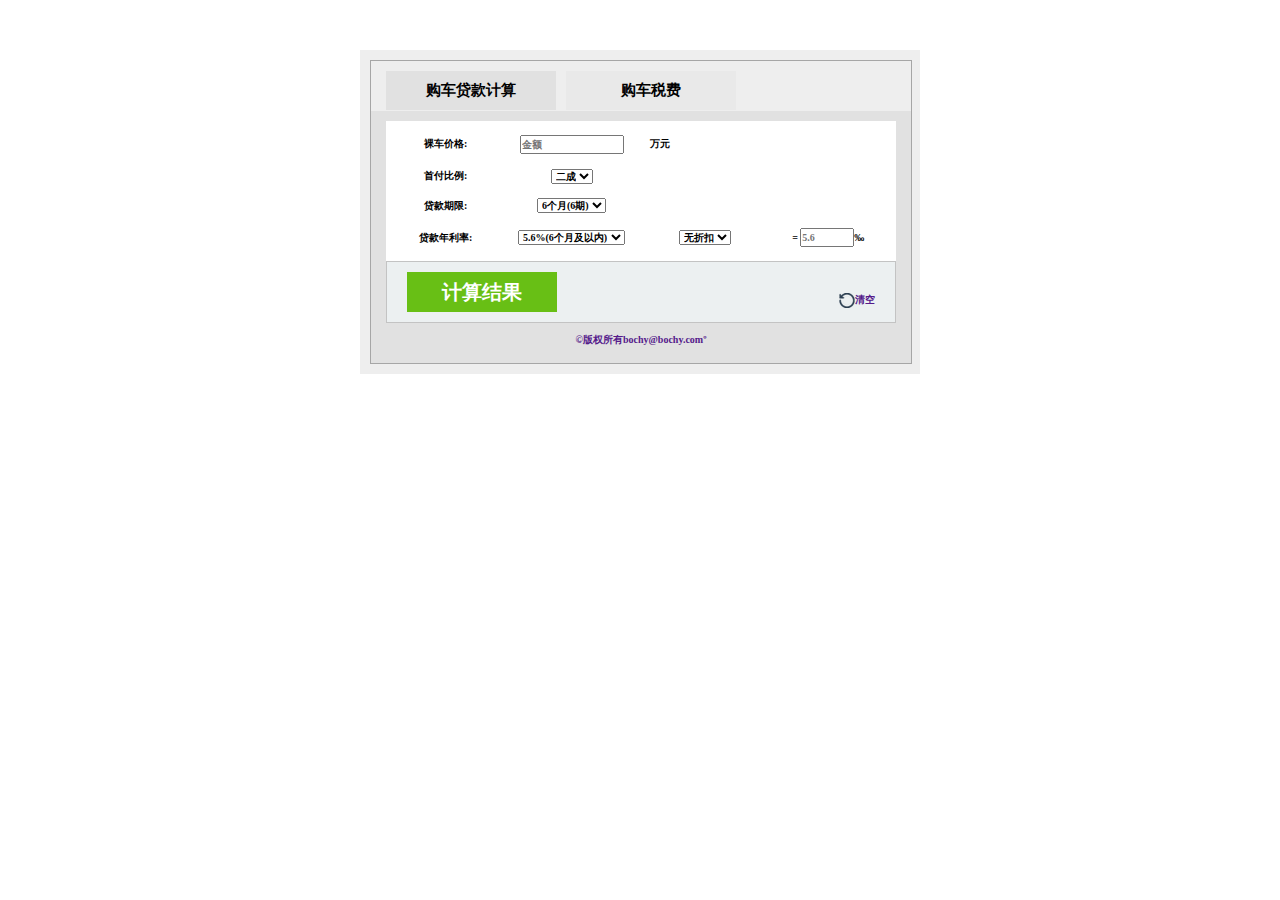
<file: 车贷计算器/index.html>
<!DOCTYPE html>
<html>
<head>
	<meta charset="UTF-8">
	<title>车贷计算器</title>
	<link rel="stylesheet" type="text/css" href="css/index.css">
	<script type="text/javascript" src="js/index.js"></script>	
</head>
<body>
	<div id="include">
		<div class="bian">
			<ul>
				<li id="go" onclick="myClick1()">购车贷款计算</li>
				<li id="fe" onclick="myClick2()">购车税费</li>	
			</ul>
	<!-- ============================================================================================================= -->
			<div id="body1">
				<div id="xian">
					<table class="table" cellspacing="12px">
	<!-- ============================================================================================================= -->
						<tr>
							<td>裸车价格:</td>
							<td><input type="text" class="text1" placeholder="金额" id="luoChe"></td>
							<td class="myfont">万元</td><td></td>
						</tr>
	<!-- ============================================================================================================= -->
						<tr>
							<td>首付比例:</td>
							<td>
								<select name="" id="payment">
										<option value="0.8">二成</option>
										<option value="0.7">三成</option>
										<option value="0.6">四成</option>
										<option value="0.5">五成</option>
										<option value="0.4">六成</option>
										<option value="0.3">七成</option>
										<option value="0.2">八成</option>
										<option value="0.1">九成</option>
								</select>
							</td><td></td><td></td>
						</tr>
	<!-- ============================================================================================================= -->
						<tr>
							<td>贷款期限:</td>
							<td>
								<select name="" id="deadline">
									<option value="6">6个月(6期)</option>
									<option value="12">1年(12期)</option>
									<option value="24">2年(24期)</option>
									<option value="36">3年(36期)</option>
									<option value="48">4年(48期)</option>
									<option value="60">5年(60期)</option>
								</select>
							</td><td></td><td></td>
						</tr>						
	<!-- ============================================================================================================= -->
						<tr>
							<td>贷款年利率:</td>
							<td>
								<select name="" id="rate" onchange="linkage()">
									<option value="0.056">5.6%(6个月及以内)</option>
									<option value="0.06">6.0%(1年及以内)</option>
									<option value="0.0615">6.15(3年及以内)</option>
									<option value="0.064">6.40%(5年及以内)</option>
								</select>
							</td>
	<!-- ============================================================================================================= -->
							<td>
								<select name="" id="discount" onchange="linkage()">
									<option value="1">无折扣</option>
									<option value="0.95">9.5折</option>
									<option value="0.9">9.0折</option>
									<option value="0.85">8.5折</option>
									<option value="0.8">8.0折</option>
									<option value="0.75">7.5折</option>
									<option value="0.7">7.0折</option>
									<option value="0.65">6.5折</option>
									<option value="0.6">6.0折</option>
								</select>
							</td>
							<td>= <input type="text" class="text2" placeholder="5.6" id="discount2"  readonly="redonly">‰</td>		
						</tr>
					</table>
	<!-- ============================================================================================================= -->
					<div class="calculate">
						<input type="button" value="计算结果" id="but" onclick="compute1()">
						<a href="" class="empty"><img src="images\\1.png" alt="">清空</a>	
					</div>
				</div>
	<!-- ======================================隐藏裸车价格部分======================================================== -->
				<div id="chang">
					<table class="table" cellspacing="12px">
						<tr>
							<td>裸车价格:</td>
							<td><input type="text" class="text1" placeholder="金额" id="luoChe2"></td>
							<td class="myfont">万元</td><td></td>
						</tr>
	<!-- ============================================================================================================= -->
						<tr>
							<td>车辆排量:</td>
							<td>
								<select id="paiLiang">
										<option value="700">1.0L及以下</option>
										<option value="950" selected="selected">1.0L-1.6L（含）</option>
										<option value="1100">1.7L-2.0L（含）</option>
										<option value="1300">2.1L-2.5L（含）</option>
										<option value="1500">2.6L-3.0L（含）</option>
										<option value="1700">3.1L-4.0L（含）</option>
										<option value="2000">4.0以上</option>
								</select>
							</td><td></td><td></td>
						</tr>
	<!-- ============================================================================================================= -->
						<tr>
							<td>计划上牌地:</td>
							<td>
								<select name="">
									<option value="anhui">A- 安徽</option>
										<option value="beijing" selected="selected" >B- 北京</option>
										<option value="chongqing">C- 重庆</option>
										<option value="dalian">D- 大连</option>
										<option value="fujian">F- 福建</option>
										<option value="guangdong">G- 广东</option>
										<option value="gansu">G- 甘肃</option>
										<option value="guangxi">G- 广西</option>
										<option value="guizhou">G- 贵州</option>
										<option value="hebei">H- 河北</option>
										<option value="hubei">H- 湖北</option>
										<option value="heilongjiang">H- 黑龙江</option>
										<option value="henan">H- 河南</option>
										<option value="hainan">H- 海南</option>
										<option value="hunan">H- 湖南</option>
										<option value="jilin">J- 吉林</option>
										<option value="jiangsu">J- 江苏</option>
										<option value="jiangxi">J- 江西</option>
										<option value="ningbo">L- 宁波</option>
										<option value="liaoling">L- 辽宁</option>
										<option value="neimenggu">N- 内蒙古</option>
										<option value="ningxia">N- 宁夏</option>
										<option value="qingdao">Q- 青岛</option>
										<option value="qinghai">Q- 青海</option>
										<option value="tianjin">T- 天津</option>
										<option value="sichuan">S- 四川</option>
										<option value="shandong">S- 山东</option>
										<option value="shanghai">S- 上海</option>
										<option value="sx">S- 陕西</option>
										<option value="shanxi">S- 山西</option>
										<option value="shenzhen">S- 深圳</option>
										<option value="xiamen">X- 厦门</option>
										<option value="xinjiang">X- 新疆</option>
										<option value="yunnan">Y- 云南</option>
										<option value="zhejiang">Z- 浙江</option>
								</select>
							</td><td class="myfont">（首字母）</td><td></td>
						</tr>
	<!-- ============================================================================================================= -->
						<tr>
							<td>车辆情况:</td>
							<td>
								<input type="radio" id="ck1" checked="checked" name="ck">
								<label for="ck1" >6座以下</label>
								<input type="radio" id="ck2" name="ck">
								<label for = "ck2" >6座以上</label>
							</td><td></td><td></td>		
						</tr>
					</table>
	<!-- ============================================================================================================= -->
					<div class="calculate">
						<input type="button" value="计算结果" id="but" onclick="compute2()">
						<a href="" class="empty"><img src="images\\1.png" alt="">清空</a>	
					</div>
				</div>
	<!-- ================================购车贷款计算部分============================================================== -->
				<div id="foot1">
					<div class="img"></div>
					<h1>计算结果</h1>
					<table cellspacing="15px">
						<tr>
							<td>每月还款</td>
							<td><input type="text" value="NAN" readonly="redonly" class="text1" id="monthly">元</td><td></td><td></td>											
						</tr>
	<!-- ============================================================================================================= -->
						<tr>
							<td>利息总额</td>
							<td><input type="text" value="NAN" readonly="redonly" class="text1" id="interests">元</td>
							<td>累计还款总额</td>
							<td><input type="text" value="NAN" readonly="redonly" class="text1" id="sum">元</td>
						</tr>
					</table>
				</div>
	<!-- =======================购车税费计算部分======================================================================= -->			
				<div id="foot2">
					<div class="img"></div>
					<h1>计算结果</h1>
					<table cellspacing="10px">
						<tr>
							<td>费用合计</td>
							<td><input type="text" value="NAN" readonly="redonly" class="text1" id="total">元</td><td></td><td></td>		
						</tr>
	<!-- ============================================================================================================= -->
						<tr>
							<td>新车购置税</td>
							<td><input type="text" value="NAN" readonly="redonly" class="text1" id="purchaseTax">元</td>
							<td>车船使用税</td>
							<td><input type="text" value="NAN" readonly="redonly" class="text1" id="useTax">元</td>
						</tr>
	<!-- ============================================================================================================= -->
						<tr>
							<td>上牌费用</td>
							<td><input type="text" value="NAN" readonly="redonly" class="text1" id="shangPai">元</td>
							<td>交强险费用</td>
							<td><input type="text" value="NAN" readonly="redonly" class="text1" id="qianXiang">元</td>
						</tr>
					</table>
				</div>
			</div>
	<!-- ============================================================================================================= -->
			<div class="ban">
				<a href="" class="A">&copy;版权所有bochy@bochy.com&ordm;</a>
			</div>
		</div>
	</div>
</body>
</html>
</file>
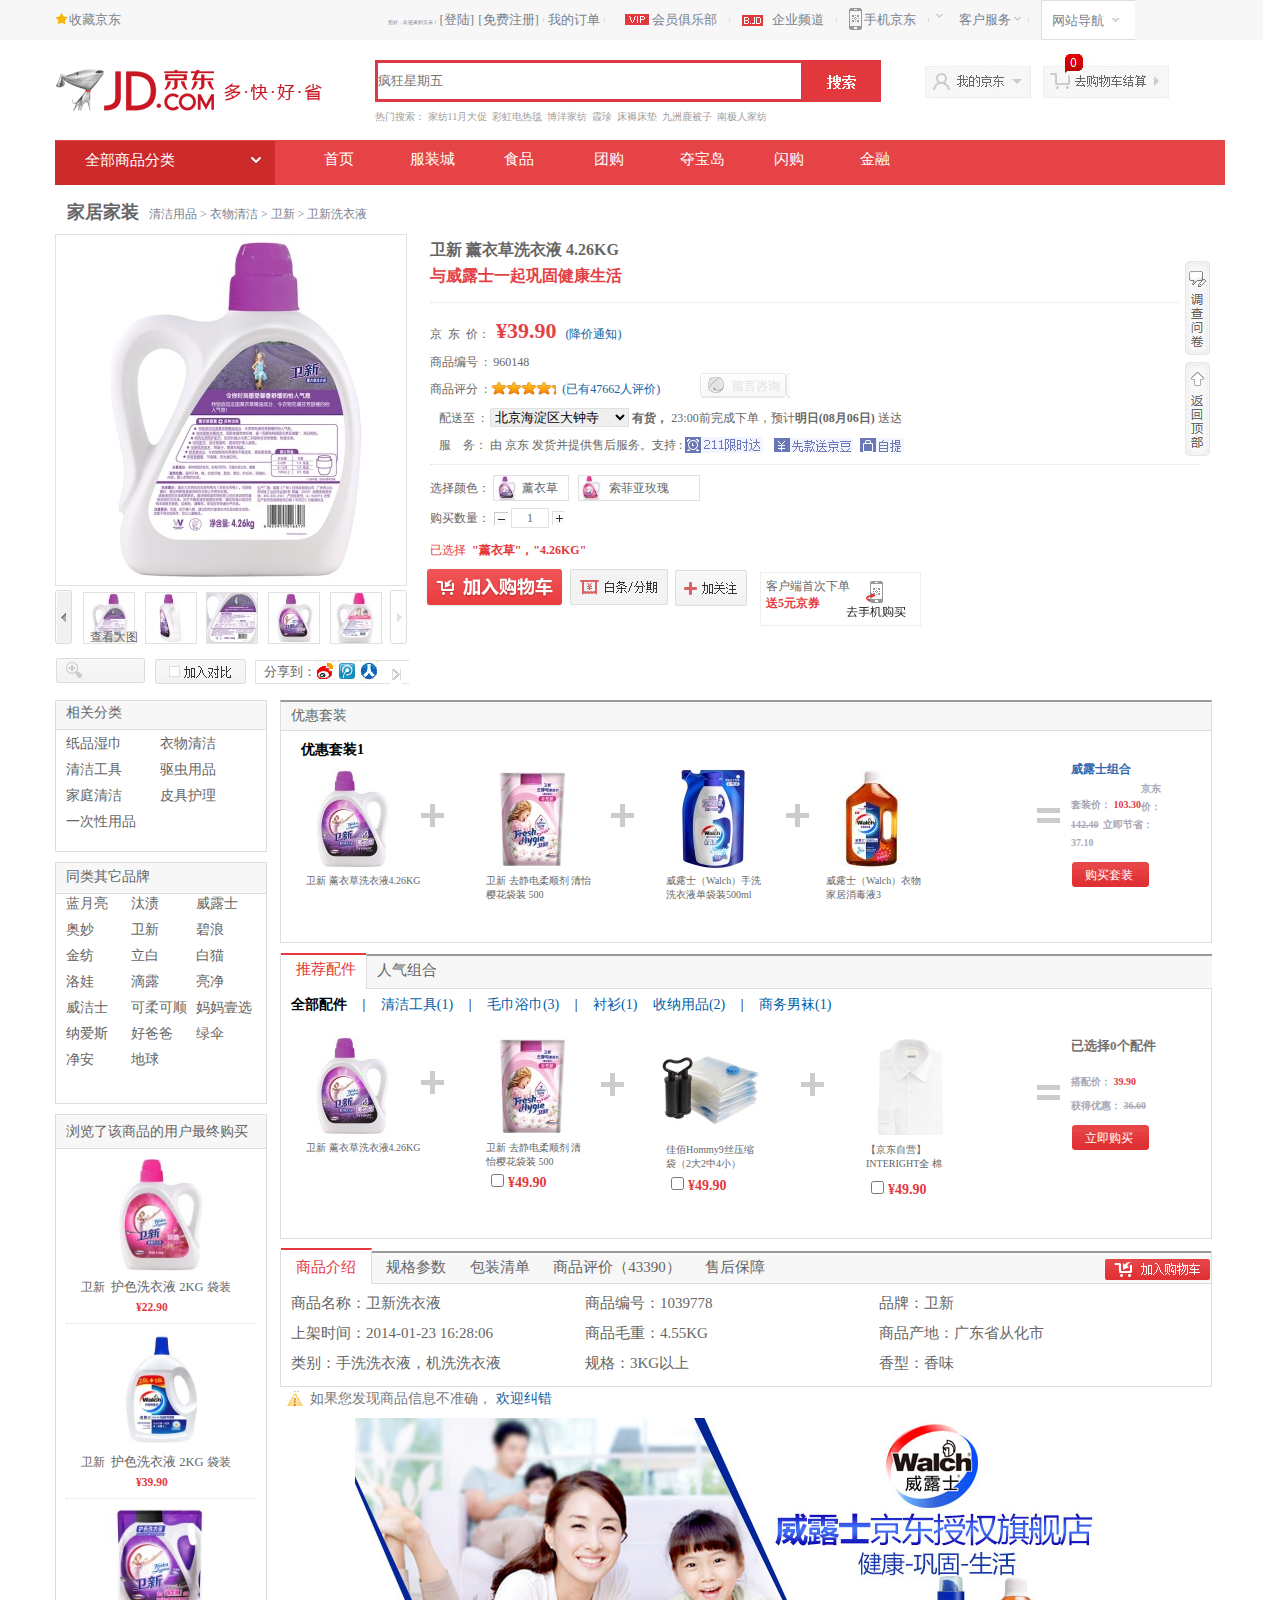
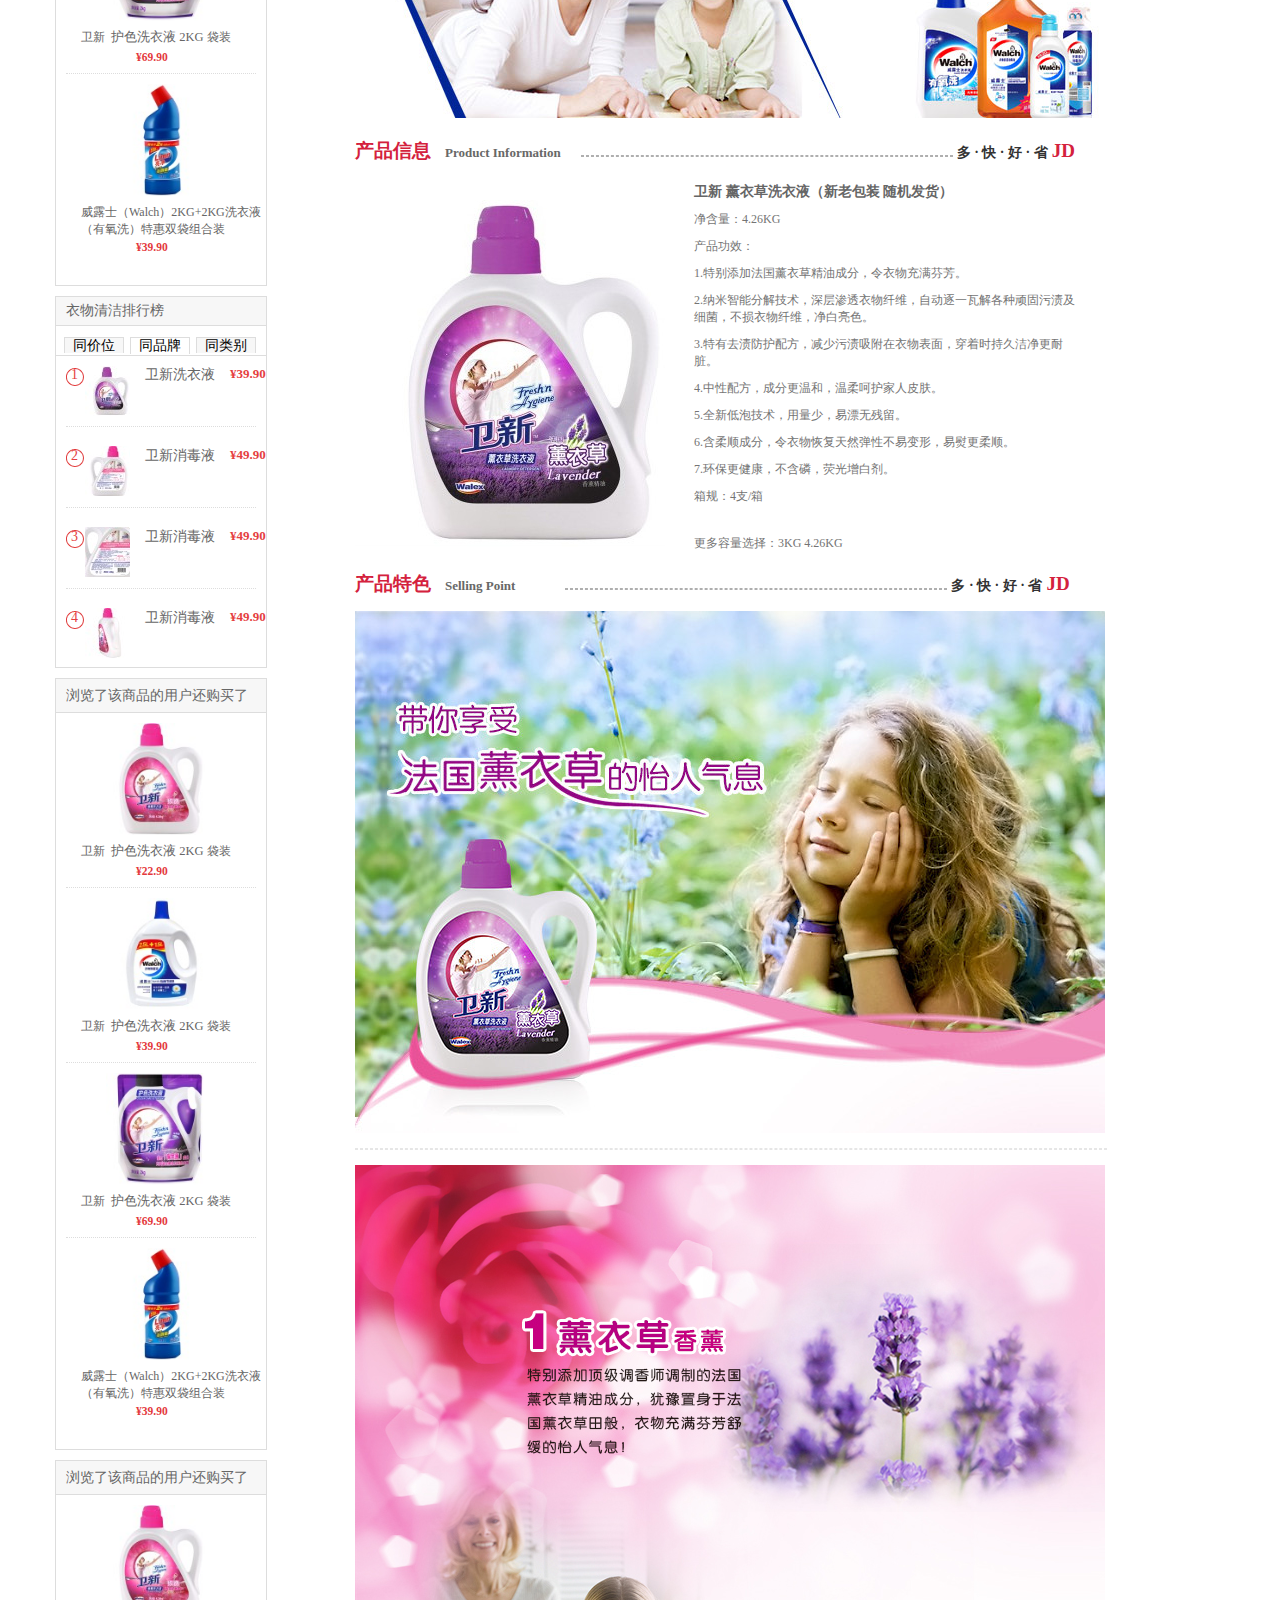
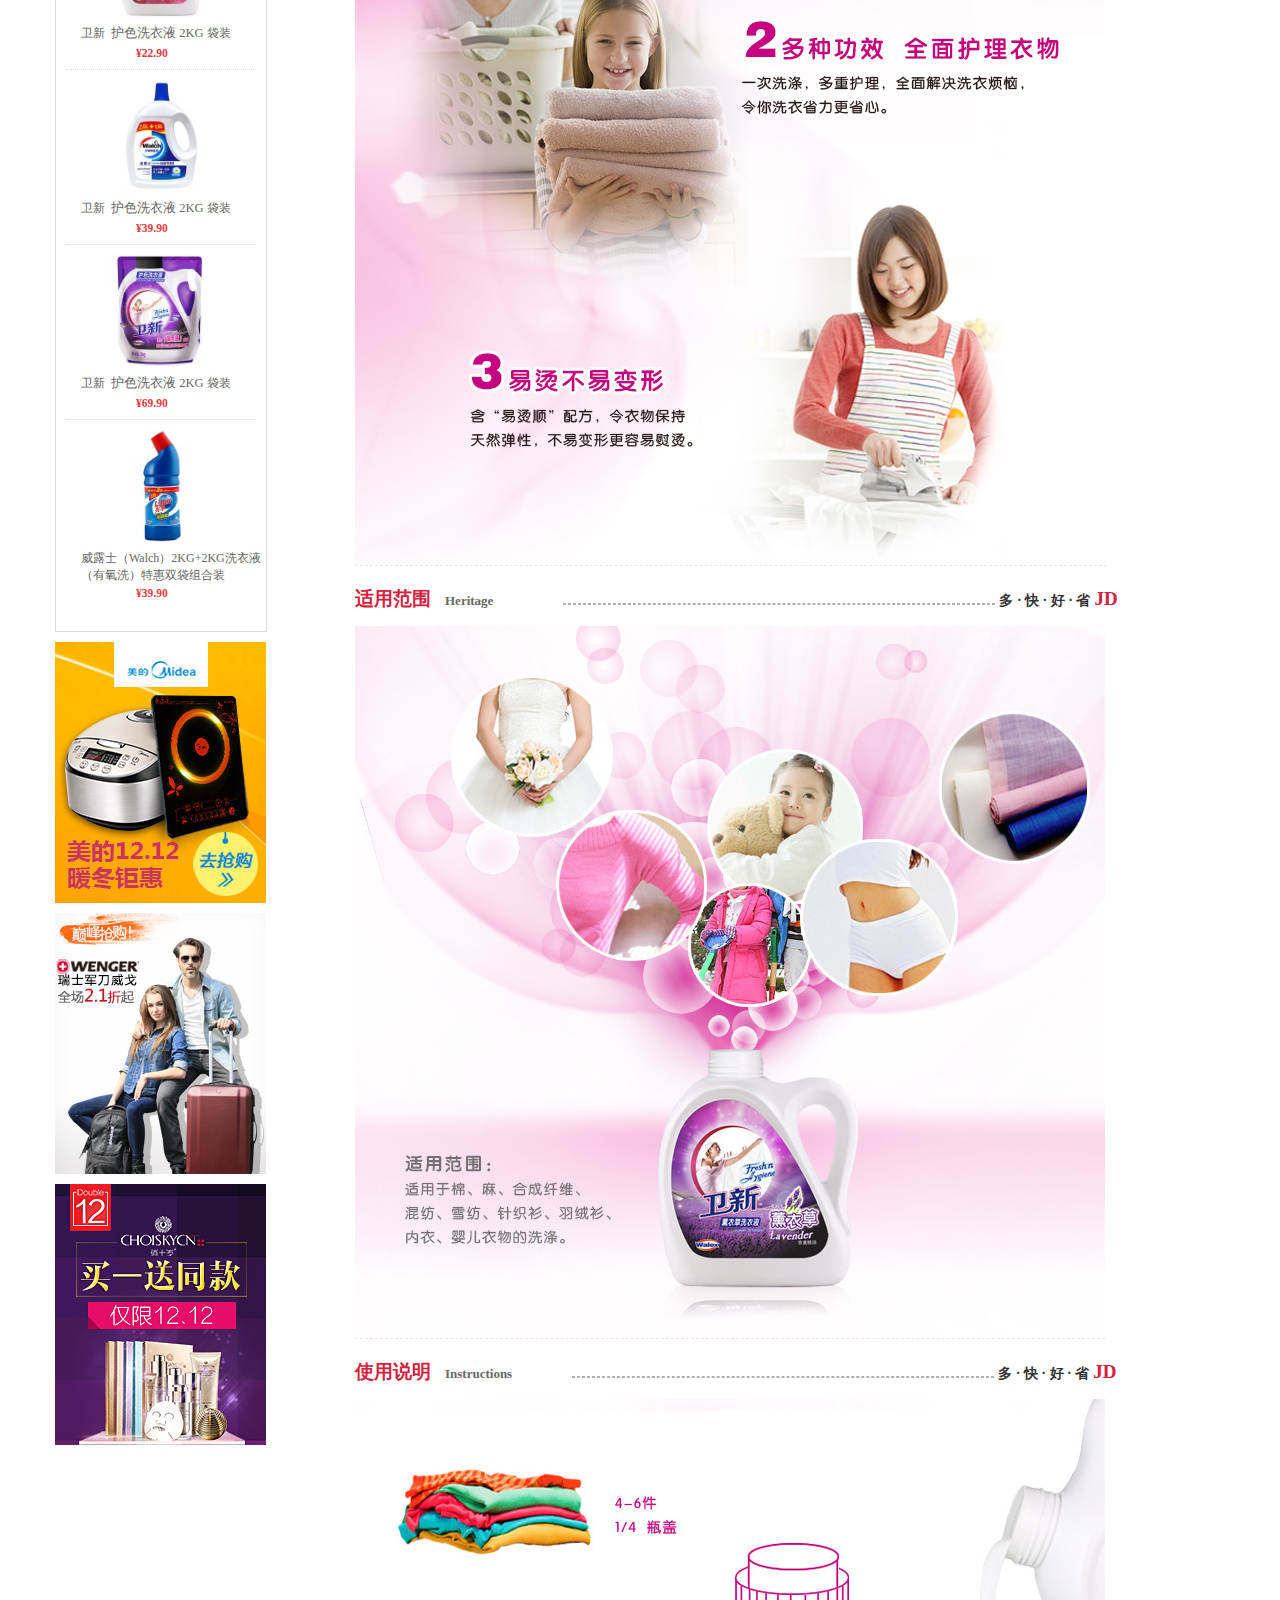
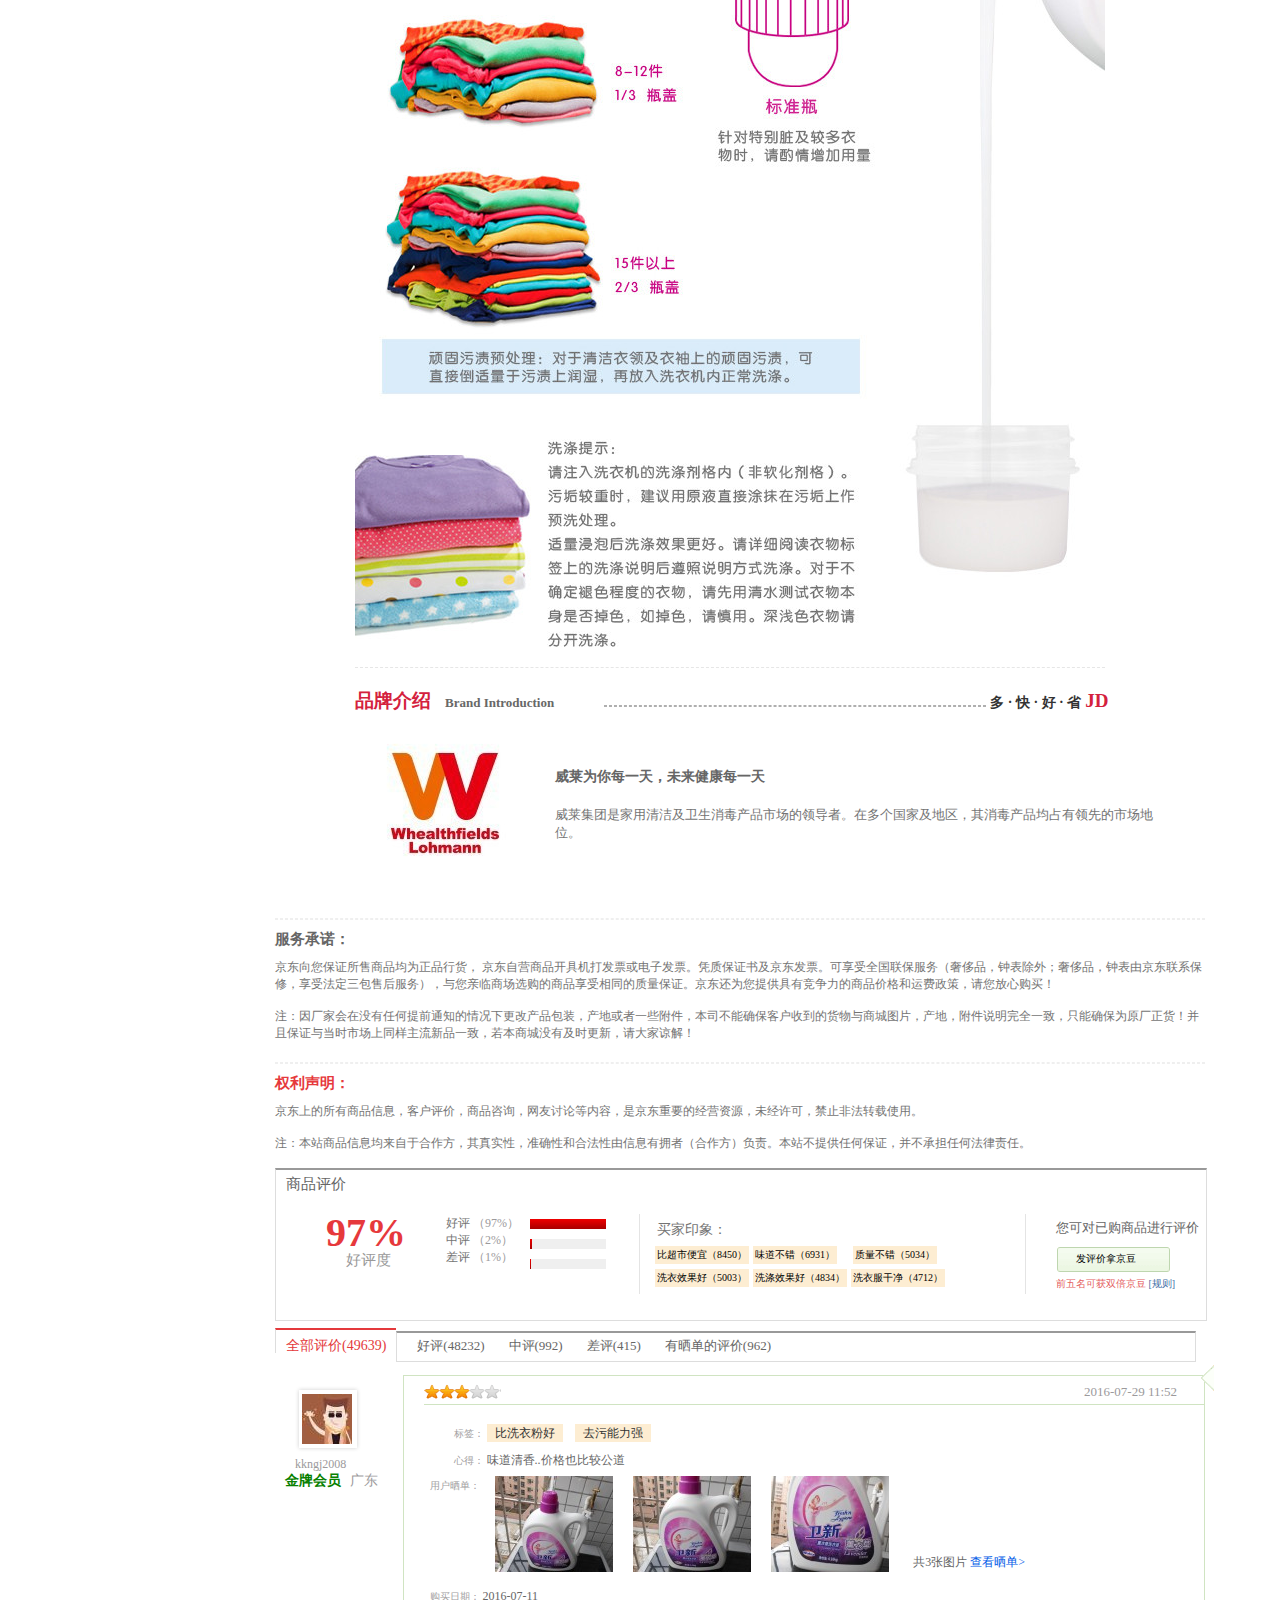
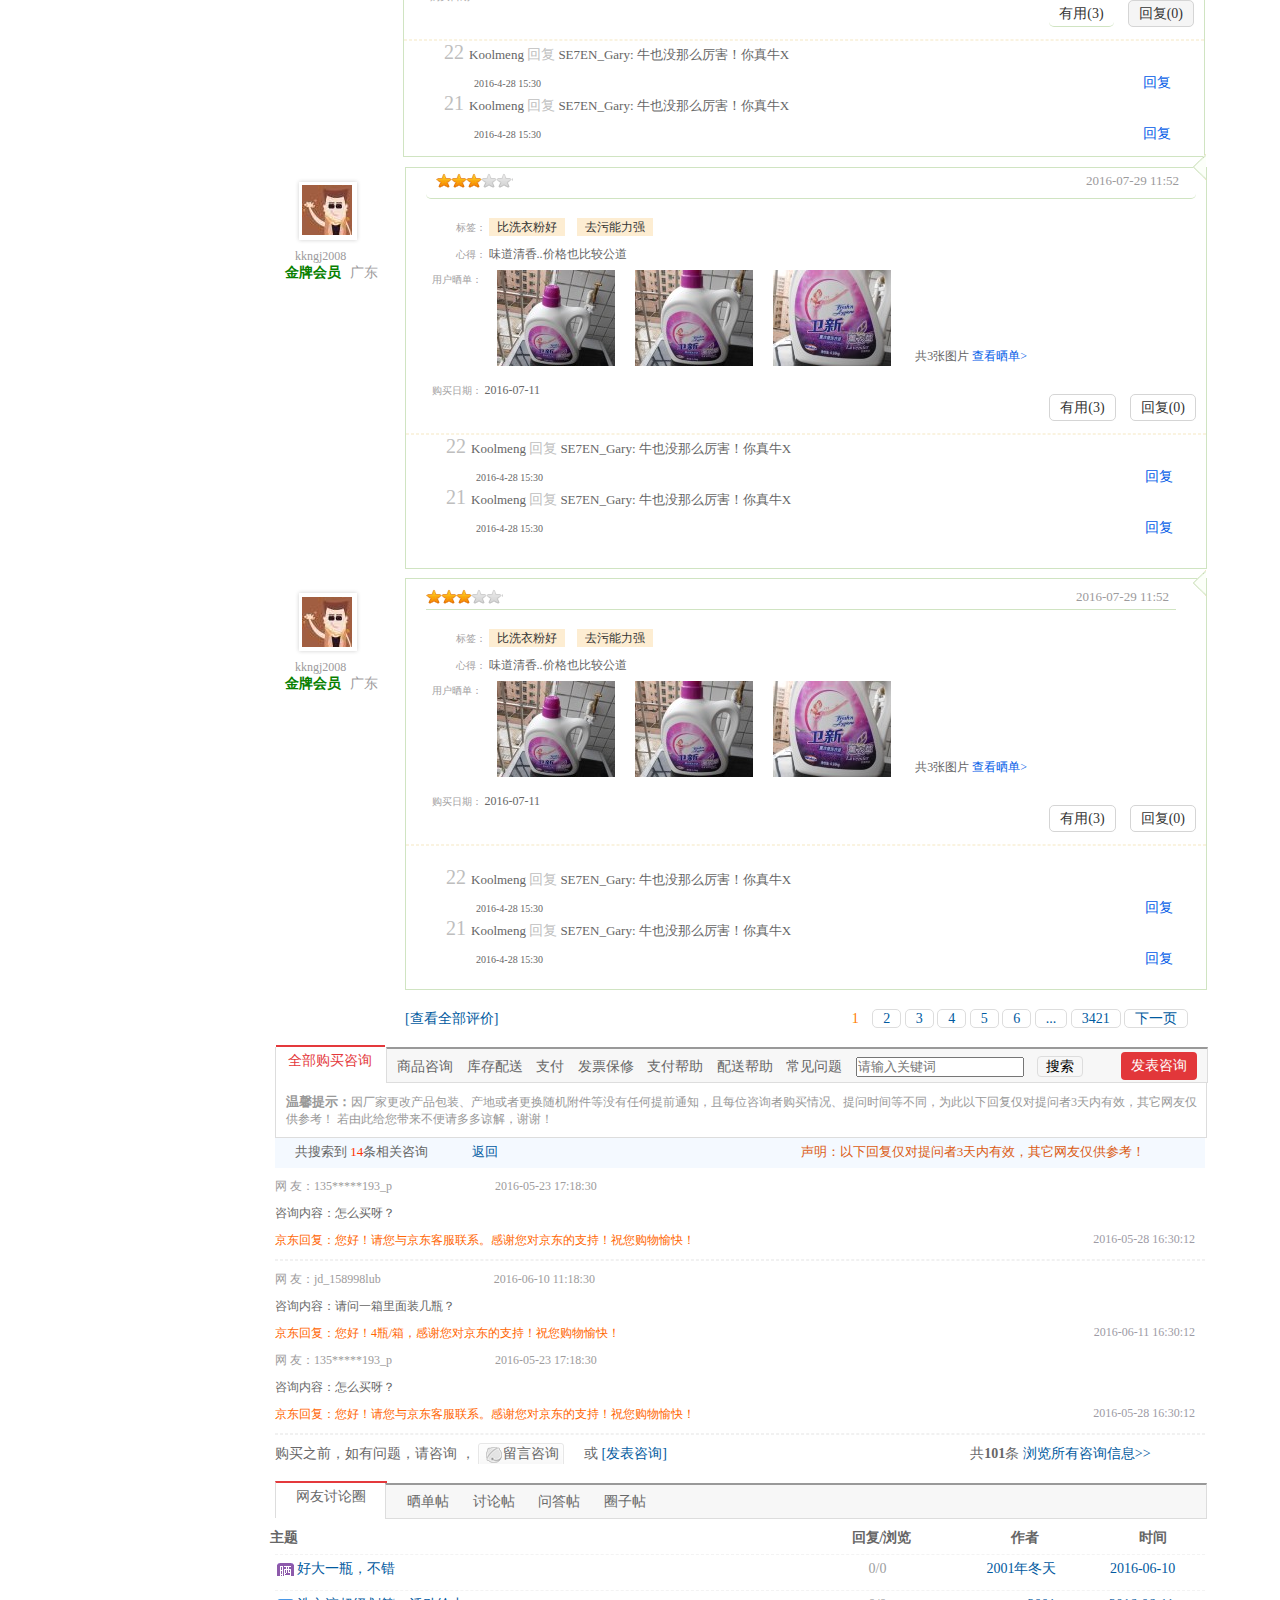
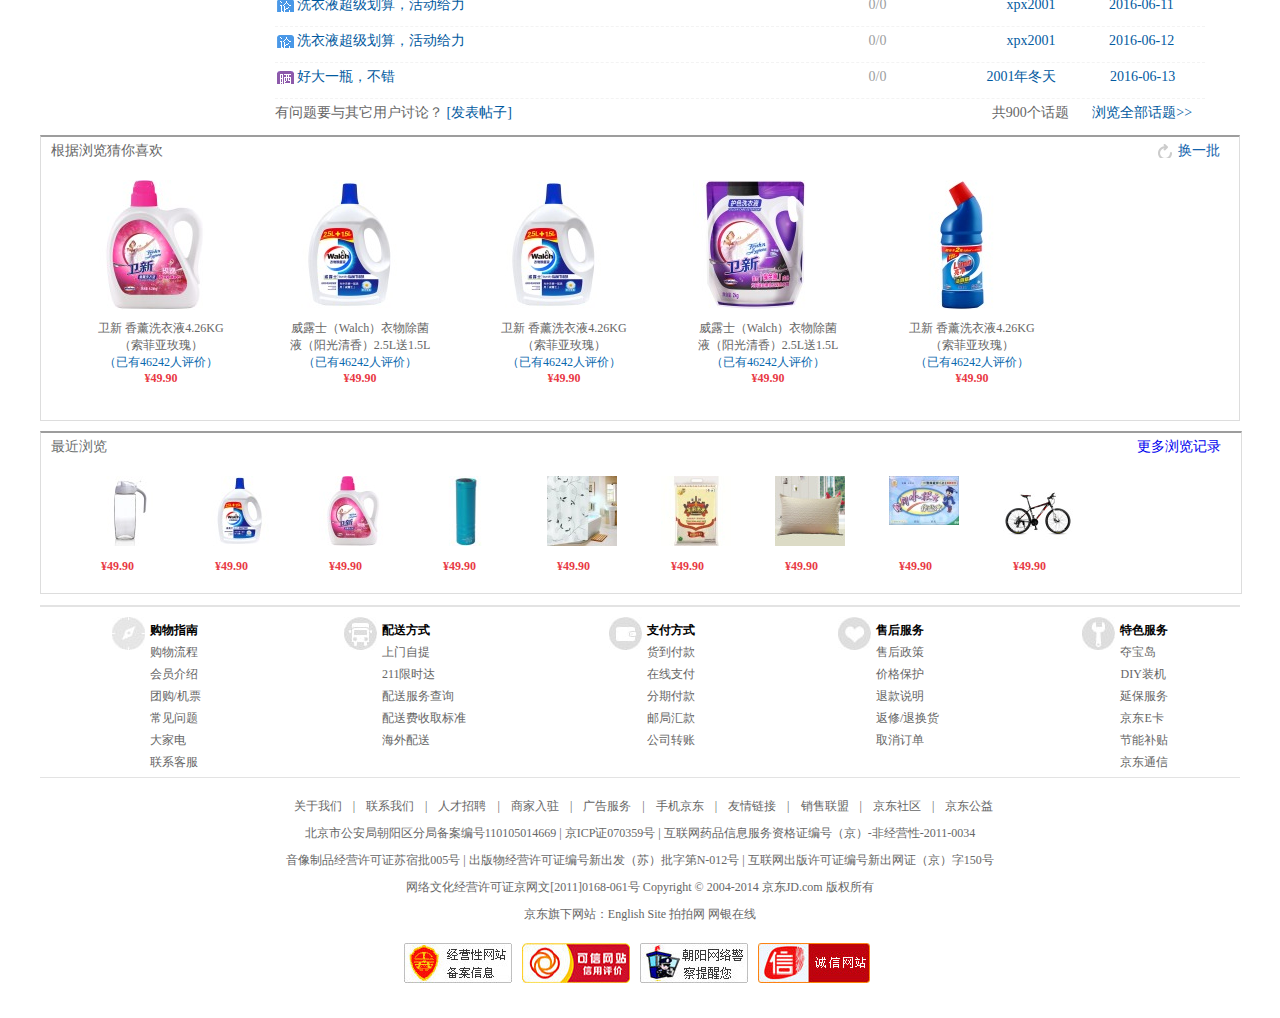
<file: JD.html>
<!DOCTYPE html>
<html>
<head>
	<meta charset="utf-8">
	<title>京东PC端</title>
	<link rel="stylesheet" type="text/css" href="css/JD.css">
</head>
<body>
	<!-- 页面头部 -->
	<header class="header">
		<!-- 头部导航栏 --> 
		<div class="headTop">
			<ul>
				<li class="shoucang">
					<img src="images/star.jpg">
					<a href="#">收藏京东</a>
				</li>
				<li class="hello">您好，欢迎来到京东！
				<a href="#">[登陆]</a>
				</li>     
				<li class="zhuce"><a href="#">[免费注册]</a></li>
				<li>|</li>
				<li class="dingdan"><a href="#">我的订单</a></li>
				<li>|</li>
				<li class="vip"><a href="#">会员俱乐部</a></li>
				<li>|</li>
				<li class="bjd"><a href="#">企业频道</a></li>
				<li>|</li>
				<li class="phone"><a href="#">手机京东</a></li>
				<li>|</li>
				<li class="phoneJD"><img src="images/jt_down.jpg"></li>
				<li class="tu1"><a href="#">客户服务</a></li>
				<li>|</li>
				<li class="tu2"><a href="#">网站导航</a></li>     
			</ul> 
		</div> 
		<div class="headMain">
			<div class="logo"></div>
			<div class="souSuo">
				<form>
					<input type="text" placeholder="疯狂星期五"/>
					<input type="button"/>
				</form>
				<div class="wodeJD">
					<a href="#"><img src="images/jd.jpg"></a>&nbsp;&nbsp;
					<a href="#"><img src="images/gwc.jpg"></a>
				</div>
			</div>
			<p>
				热门搜索：
				<a href="#">家纺11月大促</a>&nbsp;
				<a href="#">彩虹电热毯</a>&nbsp;
				<a href="#">博洋家纺</a>&nbsp;
				<a href="#">霞珍</a>&nbsp;
				<a href="#">床褥床垫</a>&nbsp;
				<a href="#">九洲鹿被子</a>&nbsp;
				<a href="#">南极人家纺</a>&nbsp;      
			</p>	
		</div>   
	</header>
	<!-- 页面中上部 -->
	<main class="mainTop">
		<!-- 中部导航栏 -->
		<div class="nav">
			<ul>
				<li class=nav1 style="width: 180px;height: 34px;background-color: #cd2a2c;"><a href="#">全部商品分类&nbsp;&nbsp;&nbsp;&nbsp;&nbsp;&nbsp;&nbsp;&nbsp;&nbsp;&nbsp;&nbsp;</a></li>
				<li class="souye"><a href="#">&nbsp;首页&nbsp;&nbsp;&nbsp;</a></li>
				<li><a href="#">服装城</a></li>
				<li><a href="#">&nbsp;食品&nbsp;&nbsp;&nbsp;</a></li>
				<li><a href="#">&nbsp;团购&nbsp;&nbsp;&nbsp;</a></li>
				<li><a href="#">夺宝岛</a></li>
				<li><a href="#">&nbsp;闪购&nbsp;&nbsp;&nbsp;</a></li>
				<li><a href="#">金融</a></li>
			</ul>
		</div>
		<!-- 中上部左边 -->
		<div class="mainLeft">
			<p class="jiaju"><span>家居家装</span>清洁用品 > 衣物清洁 > 卫新 > 卫新洗衣液</p>
			<div class="mainTOPleft">
				<div class="product"></div> 
				<div class="positionL"></div> 
				<div class="positionR"></div>  
				<div class="product1"></div>
				<div class="product2"></div>
				<div class="product3"></div>
				<div class="product4"></div>
				<div class="product5"></div>
				<div class="position1"></div>
				<a href="#" class="datu">查看大图</a>
				<a href="#"><div class="position2"></div></a>
				<div class="shy">
					<span class="fenxiang">分享到：</span>
					<a href="#"><div class="position3"></div></a>
					<a href="#"><div class="position4"></div></a>
					<a href="#"><div class="position5"></div></a>
					&nbsp;&nbsp;<a href="#" class="youjtou">&nbsp;&nbsp;&nbsp;</a>
				</div>
			</div>
		</div>
		<!-- 中上部右边 -->
		<div class="mainRight">
			<p class="weixin">卫新 薰衣草洗衣液 4.26KG</p>
			<p class="weilushi">与威露士一起巩固健康生活</p>
			<p class="xian"></p>
			<p class="jiake">京&nbsp;&nbsp;东&nbsp;&nbsp;价：&nbsp;
			<span class="sanjiu">&yen;39.90</span>&nbsp;&nbsp;
			<span class="jiangjia">(降价通知)</span></p>
			<p class="bianhao">商品编号&nbsp;&nbsp;:&nbsp;&nbsp;960148</p>
			<p class="pingfen">商品评分&nbsp;&nbsp;:
			<span class="wuxin">&nbsp;&nbsp;&nbsp;&nbsp;&nbsp;&nbsp;&nbsp;&nbsp;&nbsp;&nbsp;&nbsp;&nbsp;&nbsp;&nbsp;&nbsp;&nbsp;&nbsp;&nbsp;&nbsp;&nbsp;&nbsp;&nbsp;</span>
			<a href="#" class="pingjia">&nbsp;(已有47662人评价)</a>
			<a href="#" class="liuyan">
			<span class="zixun">留言咨询</span></a>
			<!-- <a href="#" class="zixun"></a> --></p>
            <p class="peisong">&nbsp;&nbsp;&nbsp;配送至&nbsp;&nbsp;:&nbsp;
              <select style="border: 1px solid #E1E1E1;">
              	<option>北京海淀区大钟寺</option>
              	<option>北京昌平区霍营</option>
              	<option>朝阳区国贸北京</option>
              	<option>北京东城区南锣鼓巷</option>
              </select> 
            <span class="youhuo">有货，
            <span class="xiadan">23:00前完成下单，预计</span>明日(08月06日)</span>&nbsp;送达</p> 
            <p class="fuwu">&nbsp;&nbsp;&nbsp;服&nbsp;&nbsp;&nbsp;&nbsp;务：&nbsp;由 京东 发货并提供售后服务。支持&nbsp;:
            <span class="naozhong"></span>&nbsp;&nbsp;
			<span class="rmb"></span>&nbsp;&nbsp;
            <span class="suo"></span>
            </p>
            <p class="xian2"></p>
            <!-- <img src="images/products/p_icon_01.jpg"> -->
            <a href="#"><p class="yanse">选择颜色：
            <span class="lanpin">&nbsp;&nbsp;&nbsp;&nbsp;&nbsp;&nbsp;薰衣草</span>&nbsp;&nbsp;
            <span class="hongpin">索菲亚玫瑰</span></p></a>
            <p class="shuliang">购买数量：
            <a href="#"><span class="jian">&nbsp;&nbsp;&nbsp;&nbsp;&nbsp;</span></a>
			<span class="shuziyi">1</span>
			<a href="#"><span class="jia">&nbsp;&nbsp;&nbsp;&nbsp;</span></a>
            </p>
            <p class="yixuanze">已选择&nbsp;
            <span class="KG">"薰衣草"，"4.26KG"</span></p>
            <a href="#"><p class="gouwuche"></p>
            <span class="baitiao"></span>
			<span class="jiaguanzhu"></span>
			<span class="kehuduan">客户端首次下单<br/>
			<span class="wuyuan">送5元京券</span>
			<span class="qushouji"></span></span>
            </a>
            <a href="#" class="diaocha"></a>
			<a href="#" class="dingbu"></a>
		</div>
	</main>

	<!-- 页面中部 -->
	<main class="main">
	    <!-- 中部左边  -->
	    <main class="main-left">
	        <ul class="xiangguan">
	           	<li class="fenlei">相关分类</li>
	           	<li class="shijin">
	           	<a href="#">纸品湿巾</a></li>
	           	<li><a href="#">衣物清洁</a></li>
	           	<li><a href="#">清洁工具</a></li>
	           	<li><a href="#">驱虫用品</a></li>
	           	<li><a href="#">家庭清洁</a></li>
	           	<li><a href="#">皮具护理</a></li>
	           	<li><a href="#">一次性用品</a></li>
	           </ul>   
	        <ul class="tonglei">
	           	<li class="qita">同类其它品牌</li>
	           	<li class="lanyuel">
	           	<a href="#">蓝月亮</a></li>
	           	<li><a href="#">汰渍</a></li>
	           	<li><a href="#">威露士</a></li>
	           	<li><a href="#">奥妙</a></li>
	           	<li><a href="#">卫新</a></li>
	           	<li><a href="#">碧浪</a></li>
	           	<li><a href="#">金纺</a></li>
	           	<li><a href="#">立白</a></li>
	           	<li><a href="#">白猫</a></li>
	           	<li><a href="#">洛娃</a></li>
	           	<li><a href="#">滴露</a></li>
	           	<li><a href="#">亮净</a></li>
	           	<li><a href="#">威洁士</a></li>
	           	<li><a href="#">可柔可顺</a></li>
	           	<li><a href="#">妈妈壹选</a></li>
	           	<li><a href="#">纳爱斯</a></li>
	           	<li><a href="#">好爸爸</a></li>
	           	<li><a href="#">绿伞</a></li>
	           	<li><a href="#">净安</a></li>
	           	<li><a href="#">地球</a></li>
	           </ul> 
	        <ul class="liulan">
	        	<li class="zuizong">浏览了该商品的用户最终购买</li>
	        	<p class="p001"></p>
	        	<p class="p1">
	        	<a href="#">卫新&nbsp;
	        	<span>护色洗衣液&nbsp;2KG&nbsp;</span>袋装</a></p>
				<p class="p2">&yen;22.90</p>
				<p class="p3"></p>
				<p class="p002"></p>
				<p class="p4">
				<a href="#">卫新&nbsp;
	        	<span>护色洗衣液&nbsp;2KG&nbsp;</span>袋装</a></p>
				<p class="p5">&yen;39.90</p>
				<p class="p6"></p>
				<p class="p003"></p>
	        	<p class="p7">
	        	<a href="#">卫新&nbsp;
	        	<span>护色洗衣液&nbsp;2KG&nbsp;</span>袋装</a></p>
				<p class="p8">&yen;69.90</p>
				<p class="p9"></p>
				<p class="p004"></p>
	        	<p class="p10">
	        	<a href="#">威露士（Walch）2KG+2KG洗衣液（有氧洗）特惠双袋组合装</a></p>
				<p class="p11">&yen;39.90</p>			
	        </ul>  
	        <ul class="yiwu">
	        	<li>衣物清洁排行榜</li>
	        		<p class="p12">
	        		<span class="tongjiawei">同价位</span>
					<span class="tongpinpai">同品牌</span>
					<span class="tongleibie">同类别</span>
	        		</p>
	        		<p class="p13">
	        		<span class="s1">1&nbsp;&nbsp;</span>
	        		<span class="s2"></span>
	        		<span class="s3">卫新洗衣液</span>
	        		<span class="s4">&yen;39.90</span>	
	        		</p>
					<p class="p14"></p>
	        		
	        		<p class="p15">
	        		<span class="s5">2&nbsp;&nbsp;</span>
	        		<span class="s6"></span>
	        		<span class="s7">卫新消毒液</span>
	        		<span class="s8">&yen;49.90</span>
	        		</p>
	        		<p class="p16"></p>
	        		
	        		<p class="p17">
	        		<span class="s9">3&nbsp;&nbsp;</span>
	        		<span class="s10"></span>
	        		<span class="s11">卫新消毒液</span>
	        		<span class="s12">&yen;49.90</span>
	        		</p>
	        		<p class="p18"></p> 
	                <p class="p19">
	                <span class="s13">4&nbsp;&nbsp;</span>
	        		<span class="s14"></span>
	        		<span class="s15">卫新消毒液</span>
	        		<span class="s16">&yen;49.90</span>	
	                </p>
	        </ul>  
	         <ul class="liulanL">
	        	<li class="zuizongL">浏览了该商品的用户还购买了</li>
	        	<p class="p001L"></p>
	        	<p class="p1L">
	        	<a href="#">卫新&nbsp;
	        	<span>护色洗衣液&nbsp;2KG&nbsp;</span>袋装</a></p>
				<p class="p2L">&yen;22.90</p>
				<p class="p3L"></p>
				<p class="p002L"></p>
				<p class="p4L">
				<a href="#">卫新&nbsp;
	        	<span>护色洗衣液&nbsp;2KG&nbsp;</span>袋装</a></p>
				<p class="p5L">&yen;39.90</p>
				<p class="p6L"></p>
				<p class="p003L"></p>
	        	<p class="p7L">
	        	<a href="#">卫新&nbsp;
	        	<span>护色洗衣液&nbsp;2KG&nbsp;</span>袋装</a></p>
				<p class="p8L">&yen;69.90</p>
				<p class="p9L"></p>
				<p class="p004L"></p>
	        	<p class="p10L">
	        	<a href="#">威露士（Walch）2KG+2KG洗衣液（有氧洗）特惠双袋组合装</a></p>
				<p class="p11L">&yen;39.90</p>			
	        </ul>  
	        <ul class="liulanT">
	        	<li class="zuizongT">浏览了该商品的用户还购买了</li>
	        	<p class="p001T"></p>
	        	<p class="p1T">
	        	<a href="#">卫新&nbsp;
	        	<span>护色洗衣液&nbsp;2KG&nbsp;</span>袋装</a></p>
				<p class="p2T">&yen;22.90</p>
				<p class="p3T"></p>
				<p class="p002T"></p>
				<p class="p4T">
				<a href="#">卫新&nbsp;
	        	<span>护色洗衣液&nbsp;2KG&nbsp;</span>袋装</a></p>
				<p class="p5T">&yen;39.90</p>
				<p class="p6T"></p>
				<p class="p003T"></p>
	        	<p class="p7T">
	        	<a href="#">卫新&nbsp;
	        	<span>护色洗衣液&nbsp;2KG&nbsp;</span>袋装</a></p>
				<p class="p8T">&yen;69.90</p>
				<p class="p9T"></p>
				<p class="p004T"></p>
	        	<p class="p10T">
	        	<a href="#">威露士（Walch）2KG+2KG洗衣液（有氧洗）特惠双袋组合装</a></p>
				<p class="p11T">&yen;39.90</p>			
	        </ul>
	        <p class="dong"></p>
	        <p class="jundao"></p>
	        <p class="jinxian"></p>
	    </main>

	    <!-- 中部右边     -->
	    <main class="main-right">
           <div class="youhui">
           	  <p class="taozhuang">优惠套装</p> 
           	  <p class="taozhuang1">优惠套装1</p> 
              <p class="youhui1">
              <span>
              <a href="#">卫新 薰衣草洗衣液4.26KG</a></span>	
              </p>
              <p class="youhui2"></p>
              <p class="youhui3">
              <span>
              <a href="#">卫新 去静电柔顺剂 清怡樱花袋装 500</a></span>	
              </p>
              <p class="youhui4"></p>
              <p class="youhui5">
              <span>
              <a href="#">威露士（Walch）手洗洗衣液单袋装500ml</a></span>	
              </p>
              <p class="youhui6"></p>
              <p class="youhui7">
              <span>
              <a href="#">
              威露士（Walch）衣物家居消毒液3</a></span>	
              </p>
			  <p class="youhui8"></p>	
			  <p class="youhui9">
			  <span class="deng1">威露士组合</span><br/>
			  <span class="deng2">套装价：
			  <span>103.30</span></span>
			  <span class="deng3">京东价： 
			  <s>142.40</s></span>
			  <span class="deng4">立即节省：37.10</span>
			  <br/>
			  <span class="deng5">&nbsp;购买套装</span>
			  </p>
           </div>  
	       <div class="tuijian">
	       	  <p class="peijian">推荐配件 
	       	  <span class="renqi">人气组合</span></p>
			  <ul class="liu">
			  	<li class="liu1">全部配件</li>
			  	<li>|</li>
				<li><a href="#">清洁工具(1)</a></li>
			  	<li>|</li>
			  	<li><a href="#">毛巾浴巾(3)</a></li>
			  	<li>|</li>
			  	<li><a href="#">衬衫(1)</a></li> 	
			  	<li><a href="#">收纳用品(2)</a></li>
			  	<li>|</li>
			  	<li><a href="#">商务男袜(1)</a></li>
			  </ul> 

			  <p class="tuijian1">
              <span>
              <a href="#">卫新 薰衣草洗衣液4.26KG</a></span>	
              </p>
              <p class="tuijian2"></p>
			  
			  <!-- 滚动条 -->
              <div class="gundong">	
                <!-- 第一个图 -->
              	<p class="tuijian3">
                <span class="tuijian4">
                <a href="#">卫新 去静电柔顺剂 清<br/>怡樱花袋装 500</a></span>
                <form class="duigou1">
                	<input type="checkbox" />
                	<span class="tuijian5">&yen;49.90</span>
                </form>	    
                </p>
                <p class="tuijian6"></p>

				<!-- 第二个图 -->
                <p class="tuijian7">
                <span class="tuijian8">
                <a href="#">佳佰Hommy9丝压缩<br/>
                袋（2大2中4小）</a></span>
                <form class="duigou2">
                	<input type="checkbox" />
                	<span class="tuijian9">&yen;49.90</span>
                </form>	    
                </p>
                <p class="tuijian10"></p> 

				<!-- 第三个图 -->
				<p class="tuijian11">
                <span class="tuijian12">
                <a href="#">【京东自营】<br/>
				INTERIGHT全
				棉</a></span>
                <form class="duigou3">
                	<input type="checkbox" />
                	<span class="tuijian13">&yen;49.90</span>
                </form>	    
                </p>
                <p class="tuijian14"></p> 

                <!-- 第四个图   -->
				<p class="tuijian15">
                <span class="tuijian16">
                <a href="#">INTERIGHT 商务休闲<br/>
				男袜 精梳棉中</a></span>
                <form class="duigou4">
                	<input type="checkbox" />
                	<span class="tuijian17">&yen;49.90</span>
                </form>	    
                </p>
                <p class="tuijian18"></p>     
              </div>
              
              <p class="tuijian24"></p>
              <p class="tuijian19">
			    <span class="tuijian20">已选择0个配件</span><br/>
			    <span class="tuijian21">搭配价：
			    <span>39.90</span></span>
			    <span class="tuijian22">获得优惠： 
			    <s>36.60</s></span>
			    <br/>
			    <span class="tuijian23">&nbsp;立即购买</span>
			    </p>
	        </div>
	  	    <div class="jianshao">
	  	       <ul class="jianshao1">
	  	       	<li class="jianshao2">商品介绍</li>
	  	       	<li>规格参数</li>
	  	       	<li>包装清单</li>
	  	       	<li>商品评价（43390）</li>
	  	       	<li>售后保障</li>
	  	       	<li class="jianshao3"></li>
	  	       </ul>
	  	    	<p>商品名称：卫新洗衣液</p>
	  	    	<p>商品编号：1039778</p>
	  	    	<p>品牌：卫新</p>
	  	    	<p>上架时间：2014-01-23 16:28:06</p>
	  	    	<p>商品毛重：4.55KG</p>
	  	    	<p>商品产地：广东省从化市</p>
	  	    	<p>类别：手洗洗衣液，机洗洗衣液</p>
	  	    	<p>规格：3KG以上</p>
	  	    	<p>香型：香味</p>
	  	    </div>
	    </main>

		<!-- 中部右下	 -->
		<main class="main-bottom">
			<p class="jiucuo">
	  	    <span class="jiucuo1"></span>如果您发现商品信息不准确，
	  	    <span class="jiucuo2"><a href="#">欢迎纠错</a></span></p>

	  	    <div class="xinxi">
	  	    	<p class="walch"></p>
	  	    	<p class="xinxi1">
	  	    	<span class="xinxi2">产品信息</span>
	  	    	<span class="xinxi3">Product Information</span>
	  	    	<hr class="xinxi4" />
	  	    	<span class="xinxi5">多 · 快 · 好 · 省</span>
	  	    	<span class="xinxi6">JD</span>
 				</p>
 				<p class="w1"></p>
 				<div class="w2">
 				<p class="w3">卫新 薰衣草洗衣液（新老包装 随机发货）</p>
 				<p>净含量：4.26KG</p>
 				<p>产品功效：</p>
 				<p>1.特别添加法国薰衣草精油成分，令衣物充满芬芳。</p>
 				<p>2.纳米智能分解技术，深层渗透衣物纤维，自动逐一瓦解各种顽固污渍及细菌，不损衣物纤维，净白亮色。</p>
 				<p>3.特有去渍防护配方，减少污渍吸附在衣物表面，穿着时持久洁净更耐
				脏。</p>
 				<p>4.中性配方，成分更温和，温柔呵护家人皮肤。</p>
 				<p>5.全新低泡技术，用量少，易漂无残留。</p>
 				<p>6.含柔顺成分，令衣物恢复天然弹性不易变形，易熨更柔顺。</p>
 				<p>7.环保更健康，不含磷，荧光增白剂。</p>
 				<p>箱规：4支/箱</p>
 				<p class="w4">更多容量选择：3KG 4.26KG</p>
 				</div>
 				<p class="w5">
	  	    	<span class="w6">产品特色</span>
	  	    	<span class="w7">Selling Point</span>
	  	    	<hr class="w8" />
	  	    	<span class="w9">多 · 快 · 好 · 省</span>
	  	    	<span class="w10">JD</span>
 				</p>
 				<p class="tese"></p>
 				<hr class="tese1" />
 				<p class="tese2"></p>

 				<p class="tese3">
	  	    	<span class="tese4">适用范围</span>
	  	    	<span class="tese5">Heritage</span>
	  	    	<hr class="tese6" />
	  	    	<span class="tese7">多 · 快 · 好 · 省</span>
	  	    	<span class="tese8">JD</span>
 				</p>
 				<p class="tese9"></p>
 				<p class="tese10">
	  	    	<span class="tese11">使用说明</span>
	  	    	<span class="tese12">Instructions
				</span>
	  	    	<hr class="tese13" />
	  	    	<span class="tese14">多 · 快 · 好 · 省</span>
	  	    	<span class="tese15">JD</span>
 				</p>
 				<p class="tese16"></p>
 				<p class="tese17">
	  	    	<span class="tese18">品牌介绍</span>
	  	    	<span class="tese19">Brand Introduction
				</span>
	  	    	<hr class="tese20" />
	  	    	<span class="tese21">多 · 快 · 好 · 省</span>
	  	    	<span class="tese22">JD</span>
 				</p>
 				<p class="tese23"></p>
 				<div class="tese24">
 				<p class="tese25">威莱为你每一天，未来健康每一天
				</p>
 				<p class="tese26">威莱集团是家用清洁及卫生消毒产品市场的领导者。在多个国家及地区，其消毒产品均占有领先的市场地位。</p>
 				</div>		
	  	    </div>
			<div class="cnuo">
 					<hr class="cnuo1"/>
 					<p class="cnuo2">服务承诺：
					</p>
					<p class="cnuo3">京东向您保证所售商品均为正品行货， 京东自营商品开具机打发票或电子发票。凭质保证书及京东发票。可享受全国联保服务（奢侈品，钟表除外；奢侈品，钟表由京东联系保修，享受法定三包售后服务），与您亲临商场选购的商品享受相同的质量保证。京东还为您提供具有竞争力的商品价格和运费政策，请您放心购买！
					<br/><br/>
					注：因厂家会在没有任何提前通知的情况下更改产品包装，产地或者一些附件，本司不能确保客户收到的货物与商城图片，产地，附件说明完全一致，只能确保为原厂正货！并且保证与当时市场上同样主流新品一致，若本商城没有及时更新，请大家谅解！</p>
					<hr class="cnuo4"/>
					<p class="cnuo5">权利声明：</p>
					<p class="cnuo6">
					京东上的所有商品信息，客户评价，商品咨询，网友讨论等内容，是京东重要的经营资源，未经许可，禁止非法转载使用。
					<br/><br/>
					注：本站商品信息均来自于合作方，其真实性，准确性和合法性由信息有拥者（合作方）负责。本站不提供任何保证，并不承担任何法律责任。</p>
 				</div>
 				<div class="jiuqi">
 					<p class="jiuqi1">商品评价</p>
 					<div class="jiuqi2">
 						<p class="jiuqi21">97%
 						<p class="jiuqi22">好评度</p></p>
 						<p class="jiuqi23">好评
 						<span>（97%）</span>
						</p>
 						<p class="jiuqi24">中评<span> （2%）</span></p>
 						<p class="jiuqi25">差评
 						<span>（1%）</span>
 						</p>
 						<span class="jiuqi26"></span>
 					</div>
 					<div class="yinxiang">
 						<p class="yinxiang1">买家印象：</p><br/>
 						<p>比超市便宜（8450）</p>
 						<p>味道不错（6931）</p>
 						&nbsp;&nbsp;&nbsp;<p>质量不错（5034）</p>
 						<p>洗衣效果好（5003）</p>
 						<p>洗涤效果好（4834）</p>
 						<p>洗衣服干净（4712）</p>
 					</div>
 					<div class="jindou">
 						<p class="jindou1">您可对已购商品进行评价</p>
 						<div><span>发评价拿京豆</span></div> 
 						<p class="jindou3">前五名可获双倍京豆
 						<span>[规则]</span></p>
 					</div>
 				</div>
 				<ul class="quanbu">
 					<span class="quanbu1">全部评价(49639)</span>
 					<li>	
 					<span>好评(48232)</span>
 					<span>中评(992)</span>
 					<span>差评(415)</span>
 					<span>有晒单的评价(962)</span></li>
 				</ul>
				<div class="jinpai">
				<!-- 第一个评论 -->
					<p class="jinpai1">
					<span><img src="images/user_01.jpg"></span>
					<p class="jinpai2"></p>
					<p class="jinpai3">kkngj2008</p>
					<p class="jinpai4">金牌会员
					<span>广东</span></p>
					<div class="sanxin1">
					    <div class="x">
					    <p class="x1">
					    <span class="shijian">2016-07-29 11:52</span>
						<span class="sanjiao"></span></p>
					    </div>
					    <p class="x2">标签：
					    <span>比洗衣粉好</span>
					    <span>去污能力强</span>	
					    </p>
					    <p class="x3">心得：
					    <span>味道清香..价格也比较公道</span></p>
						<p class="x4">用户晒单：
						<span class="x5">
						<span class="x51"></span>
						<span class="x52"></span>
						<span class="x53"></span>
						<span class="x54">
						共3张图片  <a href="#">查看晒单></a>
						</span></span>
						</p>
						<p class="x6">购买日期：
						<span>2016-07-11</span>	
						</p>
						<p class="x7">
						<a href="#" class="x8">有用(3)</a>
						<a href="#" class="x9">回复(0)</a></p>
						<hr class="x10" />
						<p class="x11">22 
						<span class="x12">Koolmeng 
						<span>回复</span> SE7EN_Gary:   牛也没那么厉害！你真牛X	</span>
						</p>
						<p class="x13">2016-4-28 15:30
						<a href="#">回复</a></p>
						<p class="x14">21 
						<span class="x15">Koolmeng 
						<span>回复</span> SE7EN_Gary:   牛也没那么厉害！你真牛X	</span>
						</p>
						<p class="x16">2016-4-28 15:30
						<a href="#">回复</a></p>
					</div>
				<!-- 第二个评论 -->
					<p class="jinpai5">
					<span><img src="images/user_01.jpg"></span>
					<p class="jinpai6"></p>
					<p class="jinpai7">kkngj2008</p>
					<p class="jinpai8">金牌会员
					<span>广东</span></p>
					<div class="sanxin2">
						<div class="x8">
					    <p class="x18">
					    <span class="shijian8">2016-07-29 11:52</span>
						<span class="sanjiao8"></span></p>
					    </div>
					    <p class="x28">标签：
					    <span>比洗衣粉好</span>
					    <span>去污能力强</span>	
					    </p>
					    <p class="x38">心得：
					    <span>味道清香..价格也比较公道</span></p>
						<p class="x48">用户晒单：
						<span class="x58">
						<span class="x518"></span>
						<span class="x528"></span>
						<span class="x538"></span>
						<span class="x548">
						共3张图片  <a href="#">查看晒单></a>
						</span></span>
						</p>
						<p class="x68">购买日期：
						<span>2016-07-11</span>	
						</p>
						<p class="x78">
						<a href="#" class="x88">有用(3)</a>
						<a href="#" class="x98">回复(0)</a></p>
						<hr class="x108" />
						<p class="x118">22 
						<span class="x128">Koolmeng 
						<span>回复</span> SE7EN_Gary:   牛也没那么厉害！你真牛X	</span>
						</p>
						<p class="x138">2016-4-28 15:30
						<a href="#">回复</a></p>
						<p class="x148">21 
						<span class="x158">Koolmeng 
						<span>回复</span> SE7EN_Gary:   牛也没那么厉害！你真牛X	</span>
						</p>
						<p class="x168">2016-4-28 15:30
						<a href="#">回复</a></p>
					</div>
				<!-- 第三个评论 -->
					<p class="jinpai9">
					<span><img src="images/user_01.jpg"></span>
					<p class="jinpai10"></p>
					<p class="jinpai11">kkngj2008</p>
					<p class="jinpai12">金牌会员
					<span>广东</span></p>
					<div class="sanxin3">
						<div class="x89">
					    <p class="x189">
					    <span class="shijian89">2016-07-29 11:52</span>
						<span class="sanjiao89"></span></p>
					    </div>
					    <p class="x289">标签：
					    <span>比洗衣粉好</span>
					    <span>去污能力强</span>	
					    </p>
					    <p class="x389">心得：
					    <span>味道清香..价格也比较公道</span></p>
						<p class="x489">用户晒单：
						<span class="x589">
						<span class="x5189"></span>
						<span class="x5289"></span>
						<span class="x5389"></span>
						<span class="x5489">
						共3张图片  <a href="#">查看晒单></a>
						</span></span>
						</p>
						<p class="x689">购买日期：
						<span>2016-07-11</span>	
						</p>
						<p class="x789">
						<a href="#" class="x889">有用(3)</a>
						<a href="#" class="x989">回复(0)</a></p>
						<hr class="x1089"/>
						<p class="x1189">22 
						<span class="x1289">Koolmeng 
						<span>回复</span> SE7EN_Gary:   牛也没那么厉害！你真牛X	</span>
						</p>
						<p class="x1389">2016-4-28 15:30
						<a href="#">回复</a></p>
						<p class="x1489">21 
						<span class="x1589">Koolmeng 
						<span>回复</span> SE7EN_Gary:   牛也没那么厉害！你真牛X	</span>
						</p>
						<p class="x1689">2016-4-28 15:30
						<a href="#">回复</a></p>
					</div>
					<div class="chakan">
					<ul>
						<li>
						   <a href="#" class="chakan1">[查看全部评价]</a>
						   <a href="#" class="chakan2">1</a>
						   <a href="#">2</a>
						   <a href="#">3</a>
						   <a href="#">4</a>
						   <a href="#">5</a>
						   <a href="#">6</a>
						   <a href="#">...</a>
						   <a href="#">3421</a>
						   <a href="#">下一页</a>
						</li>
					</ul>
					</div>
				</div>
				<div class="mainfooter">
					<div class="taolun">
					  <ul class="taolun1">
					  <span class="taolun2">全部购买咨询</span>
					  <li>
					  <span>商品咨询</span>
					  <span>库存配送</span>
					  <span>支付</span>
					  <span>发票保修</span>
					  <span>支付帮助</span>
					  <span>配送帮助</span>
					  <span>常见问题</span>
					  <span><input type="text" placeholder="请输入关键词" /></span>
					  <span class="taolun3">搜索</span>
					  <span class="taolun4">发表咨询</span>
					  </li>
				      </ul>
				      <p><span>温馨提示：</span>因厂家更改产品包装、产地或者更换随机附件等没有任何提前通知，且每位咨询者购买情况、提问时间等不同，为此以下回复仅对提问者3天内有效，其它网友仅供参考！ 若由此给您带来不便请多多谅解，谢谢！</p>
					</div>

					<div class="wangyou">
						<p class="w1">共搜索到
					<span class="w2">14</span>条相关咨询
					<span class="w3">返回</span>
					<span class="w4">声明：以下回复仅对提问者3天内有效，其它网友仅供参考！</span>	
					</p>
					<p class="w5">网       友：135*****193_p
					<span>2016-05-23 17:18:30</span></p>
					<p class="w6">咨询内容：怎么买呀？</p>
					<p class="w7">京东回复：您好！请您与京东客服联系。感谢您对京东的支持！祝您购物愉快！
					<span>2016-05-28 16:30:12</span>
					</p>
					<hr class="w8" />
					<p class="w9">网       友：jd_158998lub
					<span>2016-06-10 11:18:30</span></p>
					<p class="w10">咨询内容：请问一箱里面装几瓶？</p>
					<p class="w11">京东回复：您好！4瓶/箱，感谢您对京东的支持！祝您购物愉快！
					<span>2016-06-11 16:30:12</span>
					</p>
					<p class="w12">网       友：135*****193_p
					<span>2016-05-23 17:18:30</span></p>
					<p class="w13">咨询内容：怎么买呀？</p>
					<p class="w14">京东回复：您好！请您与京东客服联系。感谢您对京东的支持！祝您购物愉快！
					<span>2016-05-28 16:30:12</span>
					</p>
					<hr class="w15" />
					<p class="w16">购买之前，如有问题，请咨询 ， 
					<span class="w17"><a href="#">留言咨询</a></span>或 
					<span class="w18"><a href="#">[发表咨询]</a></span>
					共<span class="w19">101</span>条	
					<span class="w20"><a href="#">浏览所有咨询信息>></a></span>
					</p>
					</div>
					<div class="quan">	
						<ul class="quan1">
						<span class="quan2">网友讨论圈</span>
							<li>
							<span>晒单帖</span>
							<span>讨论帖</span>
							<span>问答帖</span>
							<span>圈子帖</span></li>
						</ul>
						<p class="quan3">
						<span class="quan4">主题</span>
						<span class="quan5">回复/浏览</span><span class="quan6">作者</span><span class="quan7">时间</span>	
						</p>
						<p class="quan8">
						<span class="quan9"></span>
						<a href="#">好大一瓶，不错</a>
						<span class="quan10">0/0</span>2001年冬天
						<span class="quan11">2016-06-10</span>
						</p>
						<p class="quan12">
						<span class="quan13"></span>
						<a href="#">洗衣液超级划算，活动给力</a>
						<span class="quan14">0/0</span>xpx2001
						<span class="quan15">2016-06-11</span>
						</p>
						<p class="quan16">
						<span class="quan17"></span>
						<a href="#">洗衣液超级划算，活动给力</a>
						<span class="quan18">0/0</span>xpx2001
						<span class="quan19">2016-06-12</span>
						</p>
						<p class="quan20">
						<span class="quan21"></span>
						<a href="#">好大一瓶，不错</a>
						<span class="quan22">0/0</span>2001年冬天
						<span class="quan23">2016-06-13</span>
						</p>
						<p class="quan24">有问题要与其它用户讨论？   
						<span class="quan25"><a href="#">[发表帖子]</a></span>共900个话题 
						<span class="quan26"><a href="#">浏览全部话题>></a></span>	
						</p>
					</div>
				</div>
		</main>
	</main>

	<!-- 页面底部 -->
	<footer class="footer">
		<footer class="footerTOP">
		<div class="cnxh">
			<p class="cnxh1">根据浏览猜你喜欢
			<span class="cnxh2"></span>
			<span class="cnxh3"><a href="#">换一批</a></span>	
			</p>
			<div class="cnxh4">
				<p>
				<a href="#">
				卫新 香薰洗衣液4.26KG<br/>
				（索菲亚玫瑰）<br/>
				<span>（已有46242人评价）</span></a><br/>
				<b>¥49.90</b>
			    </p>
			</div>
			<div class="cnxh5">
				<p>
				<a href="#">
				威露士（Walch）衣物除菌
				液（阳光清香）2.5L送1.5L<br/>
				<span>（已有46242人评价）</span></a><br/>
				<b>¥49.90</b>
			    </p>
			</div>
			<div class="cnxh6">
				<p>
				<a href="#">
				卫新 香薰洗衣液4.26KG<br/>
				（索菲亚玫瑰）<br/>
				<span>（已有46242人评价）</span></a><br/>
				<b>¥49.90</b>
			    </p>
			</div>
			<div class="cnxh7">
				<p>
				<a href="#">
				威露士（Walch）衣物除菌
				液（阳光清香）2.5L送1.5L
				<span>（已有46242人评价）</span></a><br/>
				<b>¥49.90</b>
			    </p>
			</div>
			<div class="cnxh8">
				<p>
				<a href="#">
				卫新 香薰洗衣液4.26KG<br/>
				（索菲亚玫瑰）<br/>
				<span>（已有46242人评价）</span></a><br/>
				<b>¥49.90</b>
			    </p>
			</div>
		</div>
		<div class="zjll">
			<p class="zjll1">最近浏览<a href="#">更多浏览记录</a></p>
			<p class="zjll2"><span>¥49.90</span></p>
			<p class="zjll3"><span>¥49.90</span></p>
			<p class="zjll4"><span>¥49.90</span></p>
			<p class="zjll5"><span>¥49.90</span></p>
			<p class="zjll6"><span>¥49.90</span></p>
			<p class="zjll7"><span>¥49.90</span></p>
			<p class="zjll8"><span>¥49.90</span></p>
			<p class="zjll9"><span>¥49.90</span></p>
			<p class="zjll10"><span>¥49.90</span></p>
		</div>
	</footer>
	<footer class="footermain">
		<div class="div1">
			<img src="images/gw01.jpg">	
			<ul>
			    <li><b>购物指南</b></li>	
				<li><a href="#">购物流程</a></li>
				<li><a href="#">会员介绍</a></li>
				<li><a href="#">团购/机票</a></li>
				<li><a href="#">常见问题</a></li>
				<li><a href="#">大家电</a></li>
				<li><a href="#">联系客服</a></li>
			</ul>
		</div>
		<div class="div2">
			<img src="images/ps02.jpg">	
			<ul>
				<li><b>配送方式</b></li>
				<li><a href="#">上门自提</a></li>
				<li><a href="#">211限时达</a></li>
				<li><a href="#">配送服务查询</a></li>
				<li><a href="#">配送费收取标准</a></li>
				<li><a href="#">海外配送</a></li>
			</ul>
		</div>
		<div class="div3">
			<img src="images/zf03.jpg">	
			<ul>
				<li><b>支付方式</b></li>
				<li><a href="#">货到付款</a></li>
				<li><a href="#">在线支付</a></li>
				<li><a href="#">分期付款</a></li>
				<li><a href="#">邮局汇款</a></li>
				<li><a href="#">公司转账</a></li>
			</ul>
		</div>
		<div class="div4">
			<img src="images/sh04.jpg">	
			<ul>
				<li><b>售后服务</b></li>
				<li><a href="#">售后政策</a></li>
				<li><a href="#">价格保护</a></li>
				<li><a href="#">退款说明</a></li>
				<li><a href="#">返修/退换货</a></li>
				<li><a href="#">取消订单</a></li>
			</ul>
		</div>
		<div class="div5">
			<img src="images/ts05.jpg">	
			<ul>
				<li><b>特色服务</b></li>
				<li><a href="#">夺宝岛</a></li>
				<li><a href="#">DIY装机</a></li>
				<li><a href="#">延保服务</a></li>
				<li><a href="#">京东E卡</a></li>
				<li><a href="#">节能补贴</a></li>
				<li><a href="#">京东通信</a></li>
			</ul>
		</div>
	</footer>
	<footer class="footerbottom">
		<div class="shi">
			<ul>
				<li><a href="#">关于我们</a></li>
				<li>|</li>
				<li><a href="#">联系我们</a></li>
				<li>|</li>
				<li><a href="#">人才招聘</a></li>
				<li>|</li>
				<li><a href="#">商家入驻</a></li>
				<li>|</li>
				<li><a href="#">广告服务</a></li>
				<li>|</li>
				<li><a href="#">手机京东</a></li>
				<li>|</li>
				<li><a href="#">友情链接</a></li>
				<li>|</li>
				<li><a href="#">销售联盟</a></li>
				<li>|</li>
				<li><a href="#">京东社区</a></li>
				<li>|</li>
				<li><a href="#">京东公益</a></li>
			</ul>
		</div>
		<p>北京市公安局朝阳区分局备案编号110105014669 | 京ICP证070359号 | 互联网药品信息服务资格证编号（京）-非经营性-2011-0034</p>
		<p>音像制品经营许可证苏宿批005号 | 出版物经营许可证编号新出发（苏）批字第N-012号 | 互联网出版许可证编号新出网证（京）字150号</p>
		<p>网络文化经营许可证京网文[2011]0168-061号 Copyright © 2004-2014 京东JD.com 版权所有</p>
        <p>京东旗下网站：English Site 拍拍网 网银在线</p>
        <p class="si">
        <span class="si1"></span>
		<span class="si2"></span>
		<span class="si3"></span>
		<span class="si4"></span>
        </p>
	</footer>
	</footer>
	
</body>
</html>
</file>
<file: 车贷计算器/css/index.css>
/*=============================================================================================*/
*{margin: 0px;padding: 0px;text-decoration: none;list-style: none;font-family: "微软雅黑";font-size: 10px;font-weight: bold;}
.myfont{text-align: left;}
h1{font-size: 20px;}
img{vertical-align: middle;}
/*=============================================================================================*/
#include{width: 540px;background-color: #eee;padding: 10px;margin: 50px auto;}
.bian{width: 540px;border: 1px solid rgba(0,0,0,0.3);}
.bian ul{margin: 13px 0 0 15px;}
#go{float: left;width: 150px;background-color: #E9E9E9;text-align: center;padding: 10px;background-color: #E1E1E1;font-size: 15px;position: relative;bottom:3px;}
#fe{float: left;width: 150px;background-color: #E9E9E9;text-align: center;padding: 10px;margin-left: 10px;font-size: 15px;position: relative;bottom:3px;}
/*=============================================================================================*/
#body1{width: 510px;background-color: #E1E1E1;margin-top: 50px;padding: 10px 15px 0 15px;}
#chang{display: none;}
.table{width: 510px;height: 140px;background-color: #fff;text-align: center;}
.table td{width: 150px;}
.text1{width: 100px;height: 15px;}
.text2{width: 50px;height: 15px;}
.calculate{width: 468px;height: 40px;background-color: #ECF0F1;border: 1px solid #C3C3C3;padding: 10px 20px;}
#but{width: 150px;height: 40px;font-size: 20px;color: #fff;background-color: #68BF15;border: none;}
.empty{float: right;margin-top: 20px;}
#ck1,#ck2{vertical-align: middle;}
/*=============================================================================================*/
#foot1,#foot2{background-color: #fff;display: none;}
#foot1,#foot2 h1{padding-left: 10px;}
#foot1 input,#foot2 input{padding-left: 2px;}
.img{width: 513px;height: 10px;background: url("../images/ax.png")repeat-x;margin-left: -10px;}
.ban{height: 20px;text-align: center;background-color: #E1E1E1;padding: 10px;}
.A:hover{transition: all 0.8s ease;color: #FF7F27;}
</file>
<file: css/JD.css>
*{margin: 0;padding: 0; font-family: "微软雅黑"}
a{text-decoration: none;}
ul li{list-style-type: none;}
/*页面头部*/
.header .headTop{
	width: 1263px;
	height: 40px;
	background: #F7F7F7;
	box-sizing: border-box;
}
/*头部导航栏*/
.header .headTop .shoucang{
	padding: 0 265px 0 55px;
	border: none;
}
.header .headTop .hello{
	border: none;
}
.headTop li{
	float: left;
	font-size: 5px;
	color: #79828F;
	padding: 0 2px;
	line-height: 40px;
}
.headTop li a{
	font-size: 13px;
	color: #79828F;
}
.headTop li a:hover{
	color: #CD2A2C;
}
.headTop .vip{
	background: url("../images/vip.jpg")no-repeat 18px 14px;
	padding: 0 10px 0 45px;
}
.headTop .bjd{
	background: url("../images/dakehu.jpg")no-repeat 10px 15px;
	padding: 0 10px 0 40px;
}
.headTop .phone{
	background: url("../images/phone.jpg")no-repeat 10px 8px;
	padding: 0 10px 0 25px; border: none;
}
.headTop .phoneJD{
	margin-top: -3px;
	padding: 0 5px; 
}
.headTop .tu1{
	background: url("../images/jt_down.jpg")no-repeat 65px 17px;
	padding: 0 15px 0 10px;
}
.headTop .tu2{
	background: url("../images/jt_down.jpg")no-repeat 70px 17px;
	background-color: #fff;
	padding: 0 15px 0 10px;
	margin-left: 10px;
	width: 68px;
	height: 38px;
	border: 1px solid #dedede;
	border-right: none;
}
.headMain{
	background: url("../images/logo-201305.png");
	width: 270px;
	height: 60px;
	margin: 20px 0 0 55px;
}
.headMain .souSuo input{
	width: 423px;
	height: 36px;  
	margin: 0 0 0 320px;
	border: 3px solid #DE3842;
	outline: none;
}
.headMain .souSuo input[type="button"]{
	background: url("../images/search.jpg");
	width: 78px;
	height: 42px;
	float: left;
	margin: -42px 0 0 748px;
	cursor: pointer;
}
.headMain p{
	width: 485px;
	height: 20px;
	font-size: 10px;
	color: #9F9E9D;
	margin: 8px 0 0 320px;
	display: inline-block;
}
.headMain p a{
	color: #9F9E9D;
}
.headMain p a:hover{
	color: #cd2a2c;
}
.wodeJD{
	width: 280px;
	height: 30px;
	margin: -48px 0 0 870px;
}
/*页面中上部*/

/*中部导航栏*/
.mainTop{
	width: 1200px;
	height: 500px;
}
.mainTop .nav{
	width: 800px;
	height: 50px;
	float: left;
	margin: 20px 0 0 55px;
}
.mainTop .nav ul{
	width: 1150px;
	height: 35px;
	background: #E64346;
	padding: 10px 0 0 20px;
}
.mainTop .nav1{
	width: 80px;
	height: 50px;
	padding: 10px 30px 0 10px;
	margin: -9px 0 0 -20px;
	cursor: pointer;
	background: url("../images/jtr.jpg")no-repeat 195px 15px;
}
.mainTop .souye{
	padding-left: 25px;
}
.mainTop .nav li{
	float: left;
	width: 90px;
	height: 40px;
}
.mainTop .nav ul li a{
	font-size: 15px;
	color: #fff;
	padding: 10px 20px  12px 20px;
}
.mainTop .nav ul li a:hover{
	background: #CD2A2C;
	padding: 10px 20px 13px 20px;
}

/*中上部左边*/
.mainLeft{
	width: 450px;
	height: 450px;
	float: left;
}
.mainTop .jiaju{
	float: left;
	margin: 10px 0 0 -8px;
	font-size: 12px;
	color: #79828F;
}
.mainTop .jiaju span{
	font-size: 18px;
	font-weight: bold;
	color: #676769;
	padding-right: 10px;
	margin: 0 0 0 75px;
}
.mainTOPleft{
	float: left;
}
.mainTOPleft .product{
	float: left;
	width: 350px;
	height: 350px;
	margin: 10px 0 0 55px;
	background: url("../images/products/product-s1-m.jpg")no-repeat;
	border: 1px solid #e1e1e1;
}
.mainTOPleft .positionL{
	width: 17px;
	height: 55px;
	background: url("../images/iconlist_1.png")no-repeat;
	background-position: 0px -138px;
	margin: 365px 0 0 55px;
}
.mainTOPleft .positionR{
	width: 17px;
	height: 55px;
	background: url("../images/iconlist_1.png")no-repeat;
	background-position: -85px -138px;
	margin: -55px 0 0 390px;
}
.mainTOPleft .product1{
	float: left;
	width: 50px;
	height: 50px;
	background: url("../images/products/product-s1.jpg")no-repeat;
	border: 1px solid #e1e1e1;
	margin: -52px 0 0 83px;
	display: inline-block;
}
.mainTOPleft .product2{
	float: left;
	width: 50px;
	height: 50px;
	background: url("../images/products/product-s2.jpg")no-repeat;
	border: 1px solid #e1e1e1;
	margin: -52px 0 0 145px;
	display: inline-block;
}
.mainTOPleft .product3{
	float: left;
	width: 50px;
	height: 50px;
	background: url("../images/products/product-s3.jpg")no-repeat;
	border: 1px solid #e1e1e1;
	margin: -52px 0 0 206px;
	display: inline-block;
}
.mainTOPleft .product4{
	float: left;
	width: 50px;
	height: 50px;
	background: url("../images/products/product-s4.jpg")no-repeat;
	border: 1px solid #e1e1e1;
	margin: -52px 0 0 268px;
	display: inline-block;
}
.mainTOPleft .product5{
	float: left;
	width: 50px;
	height: 50px;
	background: url("../images/products/product-s5.jpg")no-repeat;
	border: 1px solid #e1e1e1;
	margin: -52px 0 0 330px;
	display: inline-block;
}
.mainTOPleft .position1{
	width: 90px;
	height: 35px;
	background: url("../images/iconlist_1.png")no-repeat;
	background-position: 0px -285px;
	margin: 12px 0 0 55px;
}
.mainTOPleft .datu{
	float: left;
	width: 50px;
	height: 20px;
	font-size: 12px;
	color: #676767;
	margin: -29px 0 0 90px;	
}
.mainTOPleft .position2{
	width: 93px;
	height: 35px;
	background: url("../images/iconlist_3.png")no-repeat;
	background-position: 0px -398px;
	margin: -33px 0 0 155px;
}
.mainTOPleft .position3{
	display: inline-block;
	width: 18px;
	height: 20px;
	background: url("../images/iconlist_1.png")no-repeat;
	background-position: -192px -144px;
}
.mainTOPleft .position4{
	display: inline-block;
	width: 18px;
	height: 20px;
	background: url("../images/iconlist_1.png")no-repeat;
	background-position: -104px -144px;
}
.mainTOPleft .position5{
	display: inline-block;
	width: 18px;
	height: 20px;
	background: url("../images/iconlist_1.png")no-repeat;
	background-position: -148px -144px;
}
.shy{
	float: left;
	width: 145px;
	height: 22px;
	margin: -33px 0 0 255px;
	padding-left: 8px;
	border: 1px solid #E1E1E1;
	border-right: none;
	display: inline-block;
}
.mainTOPleft .fenxiang{
	float: left;
	margin: 2px 0 0 0px;
	font-size: 13px;
	color: #676767;
	display: inline-block;	
}
.mainTOPleft .youjtou{
	width: 5px;
	height: 1px;
	background: url("../images/yuan.png")no-repeat;
	background-position: -405px -651px;
}

/*中上部右边*/
.mainRight{
	width: 770px;
	height: 400px;
	float: right;
	margin: 50px 0px 0 -50px;
}
.mainRight .weixin{
	font-size: 16px;
	color: #676767;
	font-weight: bold;
	padding-bottom: 5px;
}
.mainRight .weilushi{
	font-size: 16px;
	color: #E44146;
	font-weight: bold;
	padding-bottom: 15px;
}
.mainRight .xian{
	border-top: 1px dotted #E1E1E1;
	padding-bottom: 15px;
}
.mainRight .jiake{
	font-size: 12px;
	color: #676767;
}
.mainRight .sanjiu{
	font-size: 22px;
	color: #E44146;
	font-weight: bold;
}
.mainRight .jiangjia{
	font-size: 12px;
	color: #0D62A4;
}
.mainRight .bianhao{
	font-size: 12px;
	color: #676767;
	padding-top: 10px;
}
.mainRight .pingfen{
	font-size: 12px;
	color: #676767;
	padding-top: 10px;	
	width: 260px;
}
.mainRight .wuxin{
	widows: 55px;
	height: 8px;
	background: url("../images/iconlist_1.png")no-repeat;
	background-position: -107px -240px;
}
.mainRight .pingjia{
	font-size: 12px;
	color: #0D62A4;
}
.mainRight .pingjia:hover{
	text-decoration: underline;
}
.mainRight .liuyan{
	background: url("../images/words.png");
	width: 90px;
	height: 25px;
	float: right;
	margin: -8px -100px 0 0px;
}
.mainRight .zixun{
	float: right;
	margin: 5px 10px 0 0;
	color: #e1e1e1;
}
.mainRight .peisong{
	font-size: 12px;
	color: #676767;
	padding-top: 10px;
}
.mainRight .youhuo{
	font-size: 12px;
	color: #676767;
	font-weight: bold;
}
.mainRight .xiadan{
	font-size: 12px;
	color: #676767;
	font-weight: normal;
}
.mainRight .fuwu{
	font-size: 12px;
	color: #676767;
	padding-top: 10px;
}
.mainRight .naozhong{
	color: #0D62A4;
}
.mainRight .naozhong{
	padding: 5px 40px;
	background: url("../images/promise.png");
	background-position: 0px -60px;
}
.mainRight .rmb{
	padding: 0px 40px;
	background: url("../images/promise.png");
	background-position: 0px -576px;
}
.mainRight .suo{
	padding: 0px 40px;
	background: url("../images/promise.png");
	background-position: 0px -320px;
}
.mainRight .xian2{
	border-top: 1px dotted #E1E1E1;
	padding-bottom: 15px;
	margin-top: 10px;
}
.mainRight .yanse{
	font-size: 12px;
	color: #676767;
	width: 500px;
	height: 20px;
}
.mainRight .lanpin{
	background: url("../images/products/p_icon_01.jpg")no-repeat;
	width: 25px;
	height: 25px;	
	padding: 5px 10px;	
	border: 1px solid #e1e1e1;
}
.mainRight .hongpin{
	background: url("../images/products/p_icon_02.jpg")no-repeat;
	width: 70px;
	height: 25px;	
	padding: 5px 30px;	
	border: 1px solid #e1e1e1;
}
.mainRight .shuliang{
	font-size: 12px;
	color: #676767;
	padding-top: 10px;
}
.mainRight .jian{
	width: 30px;
	height: 20px;
	background: url("../images/iconlist_1.png")no-repeat;
	background-position: -215px -189px;
}
.mainRight .shuziyi{
	width: 40px;
	height: 20px;
	border: 1px solid #e1e1e1;
	padding: 2px 15px;
}
.mainRight .jia{
	width: 30px;
	height: 20px;
	background: url("../images/iconlist_1.png")no-repeat;
	background-position: -232px -190px;
}
.mainRight .yixuanze{
	font-size: 12px;
	color: #E64245;
	padding-top: 15px;
}
.mainRight .KG{
	font-size: 12px;
	color: #E4393C;
	font-weight: bold;
}
.mainRight .gouwuche{
	width: 138px;
	height: 38px;
	background: url("../images/iconlist_3.png")no-repeat;
	background-position: -155px 0px;
	margin: 10px 0 0 -5px;
}
.mainRight .gouwuche:hover{
	width: 138px;
	height: 38px;
	background: url("../images/iconlist_3.png")no-repeat;
	background-position: 2px 0px;
	margin: 10px 0 0 -5px;
}
.mainRight .baitiao{
	background: url("../images/baitiao_fq.png")no-repeat;
	padding: 19px 50px;	
	margin: -38px 0 0 140px;
	float: left;
}
.mainRight .jiaguanzhu{
	background: url("../images/iconlist_3.png")no-repeat;
	background-position: -0px -307px;
	margin: -37px 0 0 245px;
	padding: 19px 40px;
	float: left;
}
.mainRight .kehuduan{
	float: left;
	font-size: 12px;
	color: #676767;
	margin: -35px 0 0 5px;
	border: 1px solid #eee;
	padding: 5px 5px;
}
.mainRight .wuyuan{
	font-size: 12px;
	color: #E4393C;
	font-weight: bold;	
	float: left;
}
.mainRight .qushouji{
	background: url("../images/iconlist_4.png")no-repeat;
	width: 10px;
	height: 40px;
	padding: 0px 30px;
	float: left;
	margin: -15px 0 0 25px;
}
.mainRight .diaocha{
	width: 18px;
	height: 200px;
	background: url("../images/yuan.png")no-repeat;
	background-position: -1275px -400px;
	padding: 0px 8px;
	margin: -350px 0px 0px 260px;
	position: fixed;
}

/*页面中部*/
.main{
	width: 91.5%;
	height: 4500px;
	margin: 80px 0 0 55px;
}
.main .main-left{
	width: 210px;
	height: 4000px;
	float: left;
}
.main a{
	color: #666;
}
.main a:hover{
	color: #FF0000;
}
.xiangguan{
	width: 210px;
	height: 150px;
	border: 1px solid #ddd;
}
.xiangguan .fenlei{
	padding: 3px 120px 0px 10px;
	background: #F7F7F7;
	border-bottom: 1px solid #ddd;
	color: #666;
}
.xiangguan .shijin{
	padding-top: 5px;
}
.xiangguan li{
	width: 80px;
	height: 25px;
	display: inline-block;
	padding-left: 10px;
	font-size: 14px;
}
.tonglei{
	width: 200px;
	height: 240px;
	border: 1px solid #ddd;
	margin-top: 10px; 
	padding-left: 10px;
}
.tonglei .qita{
	width: 190px;
	height: 25px;
	float: left;
	margin: 0 0 0 -10px;
	padding: 5px 10px 0 10px;
	background: #f7f7f7;
	color: #666;
	border-bottom: 1px solid #ddd;
}
.xiangguan .lanyuel{
	margin-top: 10px;
}
.tonglei li{
	width: 56px;
	height: 25px;
	display: inline-block;
	font-size: 14px;
	margin: 0px 5px 0 0;
}
.liulan{
	width: 210px;
	height: 770px;
	border: 1px solid #ddd;
	margin-top: 10px;
}
.liulan .zuizong{
	width: 195px;
	height: 25px;
	font-size: 14px;
	color: #666;
	padding: 8px 5px 0 10px;
	background: #f7f7f7;
	border-bottom: 1px solid #ddd;
}
.liulan .p001{
	background: url("../images/products/p001.jpg")no-repeat;
	padding: 60px 65px;
	background-size: 70%;
	margin: 10px 0 0 50px;
}
.liulan .p1{
	width: 180px;
	height: 22px;
	font-size: 12px;
	padding: 0 0 0 25px;
}
.liulan .p1 span{
	font-size: 12.5px;
}
.liulan .p2{
	font-size: 11.5px;
	color: #E4393C;
	font-weight: bold;
	margin: 0px 0 0 80px;
}
.liulan .p3{
	width: 190px;
	margin: 10px 0 0 10px;
	border-top: 1px dotted #ddd; 	
}
.liulan .p002{
	background: url("../images/products/p002.jpg")no-repeat;
	padding: 60px 65px;
	background-size: 70%;
	margin: 10px 0 0 50px;
}
.liulan .p4{
	width: 180px;
	height: 22px;
	font-size: 12px;
	padding: 0 0 0 25px;
}
.liulan .p4 span{
	font-size: 12.5px;
}
.liulan .p5{
	font-size: 11.5px;
	color: #E4393C;
	font-weight: bold;
	margin: 0px 0 0 80px;
}
.liulan .p6{
	width: 190px;
	margin: 10px 0 0 10px;
	border-top: 1px dotted #ddd; 	
}
.liulan .p003{
	background: url("../images/products/p004.jpg")no-repeat;
	padding: 60px 65px;
	background-size: 70%;
	margin: 10px 0 0 50px;
}
.liulan .p7{
	width: 180px;
	height: 22px;
	font-size: 12px;
	padding: 0 0 0 25px;
}
.liulan .p7 span{
	font-size: 12.5px;
}
.liulan .p8{
	font-size: 11.5px;
	color: #E4393C;
	font-weight: bold;
	margin: 0px 0 0 80px;
}
.liulan .p9{
	width: 190px;
	margin: 10px 0 0 10px;
	border-top: 1px dotted #ddd; 	
}
.liulan .p004{
	background: url("../images/products/p005.jpg")no-repeat;
	padding: 60px 65px;
	background-size: 70%;
	margin: 10px 0 0 50px;
}
.liulan .p10{
	width: 180px;
	height: 22px;
	font-size: 12px;
	padding: 0 0 0 25px;
}
.liulan .p10 span{
	font-size: 12.5px;
}
.liulan .p11{
	font-size: 11.5px;
	color: #E4393C;
	font-weight: bold;
	margin: 15px 0 0 80px;
}
.yiwu{
	width: 210px;
	height: 370px;
	border: 1px solid #ddd;
	margin-top: 10px;
}
.yiwu li{
	font-size: 14px;
	color: #666;
	padding: 5px 0 5px 10px;
	background: #f7f7f7;
	border-bottom: 1px solid #ddd;
}
.yiwu .p12{
	padding: 10px 0 0 7px;
	border-bottom: 1px solid #ddd;
}
.yiwu .tongjiawei{
	font-size: 14px;
	padding: 0px 8px;
	margin: 0px 1px;
	border: 1px solid #ddd;
	border-bottom: none;
	background: #f7f7f7;
}
.yiwu .tongpinpai{
	font-size: 14px;
	padding: 0px 8px;
	margin: 0px 1px;
	border-top: 1px solid #ddd;
	border-left: 1px solid #ddd;
	border-right:  1px solid #ddd;
	background: #fff;
	padding-bottom: 1px;
}
.yiwu .tongleibie{
	font-size: 14px;
	padding: 0px 8px;
	margin: 0px 1px;
	border: 1px solid #ddd;
	border-bottom: none;
	background: #f7f7f7;
}
.yiwu .p13{
	width: 210px;
	height: 60px;
}
.yiwu .s1{
	width: 20px;
	height: 20px;
	background: url("../images/iconlist_1.png")no-repeat;
	background-position: -232px -320px;
	float: left;
	margin: 10px 0 0 10px;
	padding: 1px 0 0 5px;
	font-size: 14px;
	color: #E53E41;
}
.yiwu .s2{
	width: 45px;
	height: 50px;
	background: url("../images/products/product-s4.jpg")no-repeat;
	margin: 10px 0 0 -6px;
	float: left;
}
.yiwu .s3{
	font-size: 14px;
	color: #666;
	float: left;
	margin: 10px 0 0 15px;
}
.yiwu .s4{
	font-size: 13px;
	color: #E53E41;
	font-weight: bold;
	float: left;
	margin: 10px 0 0 15px;
}
.yiwu .p14{
	width: 190px;
	margin: 10px 0 0 10px;
	border-top: 1px dotted #ddd; 	
}
.yiwu .p15{
	width: 210px;
	height: 60px;
	margin-top: 10px;
}
.yiwu .s5{
	width: 20px;
	height: 20px;
	background: url("../images/iconlist_1.png")no-repeat;
	background-position: -232px -320px;
	float: left;
	margin: 10px 0 0 10px;
	padding: 1px 0 0 5px;
	font-size: 14px;
	color: #E53E41;
}
.yiwu .s6{
	width: 45px;
	height: 50px;
	background: url("../images/products/product-s5.jpg")no-repeat;
	margin: 9px 0 0 -6px;
	float: left;
}
.yiwu .s7{
	font-size: 14px;
	color: #666;
	float: left;
	margin: 10px 0 0 15px;
}
.yiwu .s8{
	font-size: 13px;
	color: #E53E41;
	font-weight: bold;
	float: left;
	margin: 10px 0 0 15px;
}
.yiwu .p16{
	width: 190px;
	margin: 10px 0 0 10px;
	border-top: 1px dotted #ddd; 	
}
.yiwu .p17{
	width: 210px;
	height: 60px;
	margin-top: 10px;
}
.yiwu .s9{
	width: 20px;
	height: 20px;
	background: url("../images/iconlist_1.png")no-repeat;
	background-position: -232px -320px;
	float: left;
	margin: 10px 0 0 10px;
	padding: 1px 0 0 5px;
	font-size: 14px;
	color: #E53E41;
}
.yiwu .s10{
	width: 45px;
	height: 50px;
	background: url("../images/products/product-s6.jpg")no-repeat;
	margin: 9px 0 0 -6px;
	float: left;
}
.yiwu .s11{
	font-size: 14px;
	color: #666;
	float: left;
	margin: 10px 0 0 15px;
}
.yiwu .s12{
	font-size: 13px;
	color: #E53E41;
	font-weight: bold;
	float: left;
	margin: 10px 0 0 15px;
}
.yiwu .p18{
	width: 190px;
	margin: 10px 0 0 10px;
	border-top: 1px dotted #ddd; 	
}
.yiwu .p19{
	width: 210px;
	height: 60px;
	margin-top: 10px;
}
.yiwu .s13{
	width: 20px;
	height: 20px;
	background: url("../images/iconlist_1.png")no-repeat;
	background-position: -232px -320px;
	float: left;
	margin: 10px 0 0 10px;
	padding: 1px 0 0 5px;
	font-size: 14px;
	color: #E53E41;
}
.yiwu .s14{
	width: 45px;
	height: 50px;
	background: url("../images/products/product-s7.jpg")no-repeat;
	margin: 9px 0 0 -6px;
	float: left;
}
.yiwu .s15{
	font-size: 14px;
	color: #666;
	float: left;
	margin: 10px 0 0 15px;
}
.yiwu .s16{
	font-size: 13px;
	color: #E53E41;
	font-weight: bold;
	float: left;
	margin: 10px 0 0 15px;
}
.liulanL{
	width: 210px;
	height: 770px;
	border: 1px solid #ddd;
	margin-top: 10px;
}
.liulanL .zuizongL{
	width: 195px;
	height: 25px;
	font-size: 14px;
	color: #666;
	padding: 8px 5px 0 10px;
	background: #f7f7f7;
	border-bottom: 1px solid #ddd;
}
.liulanL .p001L{
	background: url("../images/products/p001.jpg")no-repeat;
	padding: 60px 65px;
	background-size: 70%;
	margin: 10px 0 0 50px;
}
.liulanL .p1L{
	width: 180px;
	height: 22px;
	font-size: 12px;
	padding: 0 0 0 25px;
}
.liulanL .p1L span{
	font-size: 12.5px;
}
.liulanL .p2L{
	font-size: 11.5px;
	color: #E4393C;
	font-weight: bold;
	margin: 0px 0 0 80px;
}
.liulanL .p3L{
	width: 190px;
	margin: 10px 0 0 10px;
	border-top: 1px dotted #ddd; 	
}
.liulanL .p002L{
	background: url("../images/products/p002.jpg")no-repeat;
	padding: 60px 65px;
	background-size: 70%;
	margin: 10px 0 0 50px;
}
.liulanL .p4L{
	width: 180px;
	height: 22px;
	font-size: 12px;
	padding: 0 0 0 25px;
}
.liulanL .p4L span{
	font-size: 12.5px;
}
.liulanL .p5L{
	font-size: 11.5px;
	color: #E4393C;
	font-weight: bold;
	margin: 0px 0 0 80px;
}
.liulanL .p6L{
	width: 190px;
	margin: 10px 0 0 10px;
	border-top: 1px dotted #ddd; 	
}
.liulanL .p003L{
	background: url("../images/products/p004.jpg")no-repeat;
	padding: 60px 65px;
	background-size: 70%;
	margin: 10px 0 0 50px;
}
.liulanL .p7L{
	width: 180px;
	height: 22px;
	font-size: 12px;
	padding: 0 0 0 25px;
}
.liulanL .p7L span{
	font-size: 12.5px;
}
.liulanL .p8L{
	font-size: 11.5px;
	color: #E4393C;
	font-weight: bold;
	margin: 0px 0 0 80px;
}
.liulanL .p9L{
	width: 190px;
	margin: 10px 0 0 10px;
	border-top: 1px dotted #ddd; 	
}
.liulanL .p004L{
	background: url("../images/products/p005.jpg")no-repeat;
	padding: 60px 65px;
	background-size: 70%;
	margin: 10px 0 0 50px;
}
.liulanL .p10L{
	width: 180px;
	height: 22px;
	font-size: 12px;
	padding: 0 0 0 25px;
}
.liulanL .p10L span{
	font-size: 12.5px;
}
.liulanL .p11L{
	font-size: 11.5px;
	color: #E4393C;
	font-weight: bold;
	margin: 15px 0 0 80px;
}
.liulanT{
	width: 210px;
	height: 770px;
	border: 1px solid #ddd;
	margin-top: 10px;
}
.liulanT .zuizongT{
	width: 195px;
	height: 25px;
	font-size: 14px;
	color: #666;
	padding: 8px 5px 0 10px;
	background: #f7f7f7;
	border-bottom: 1px solid #ddd;
}
.liulanT .p001T{
	background: url("../images/products/p001.jpg")no-repeat;
	padding: 60px 65px;
	background-size: 70%;
	margin: 10px 0 0 50px;
}
.liulanT .p1T{
	width: 180px;
	height: 22px;
	font-size: 12px;
	padding: 0 0 0 25px;
}
.liulanT .p1T span{
	font-size: 12.5px;
}
.liulanT .p2T{
	font-size: 11.5px;
	color: #E4393C;
	font-weight: bold;
	margin: 0px 0 0 80px;
}
.liulanT .p3T{
	width: 190px;
	margin: 10px 0 0 10px;
	border-top: 1px dotted #ddd; 	
}
.liulanT .p002T{
	background: url("../images/products/p002.jpg")no-repeat;
	padding: 60px 65px;
	background-size: 70%;
	margin: 10px 0 0 50px;
}
.liulanT .p4T{
	width: 180px;
	height: 22px;
	font-size: 12px;
	padding: 0 0 0 25px;
}
.liulanT .p4T span{
	font-size: 12.5px;
}
.liulanT .p5T{
	font-size: 11.5px;
	color: #E4393C;
	font-weight: bold;
	margin: 0px 0 0 80px;
}
.liulanT .p6T{
	width: 190px;
	margin: 10px 0 0 10px;
	border-top: 1px dotted #ddd; 	
}
.liulanT .p003T{
	background: url("../images/products/p004.jpg")no-repeat;
	padding: 60px 65px;
	background-size: 70%;
	margin: 10px 0 0 50px;
}
.liulanT .p7T{
	width: 180px;
	height: 22px;
	font-size: 12px;
	padding: 0 0 0 25px;
}
.liulanT .p7T span{
	font-size: 12.5px;
}
.liulanT .p8T{
	font-size: 11.5px;
	color: #E4393C;
	font-weight: bold;
	margin: 0px 0 0 80px;
}
.liulanT .p9T{
	width: 190px;
	margin: 10px 0 0 10px;
	border-top: 1px dotted #ddd; 	
}
.liulanT .p004T{
	background: url("../images/products/p005.jpg")no-repeat;
	padding: 60px 65px;
	background-size: 70%;
	margin: 10px 0 0 50px;
}
.liulanT .p10T{
	width: 180px;
	height: 22px;
	font-size: 12px;
	padding: 0 0 0 25px;
}
.liulanT .p10T span{
	font-size: 12.5px;
}
.liulanT .p11T{
	font-size: 11.5px;
	color: #E4393C;
	font-weight: bold;
	margin: 15px 0 0 80px;
}
.dong{
	background: url("../images/products/left_p001.jpg")no-repeat;
	width: 211px;
	height: 261px;
	margin-top: 10px;
}
.jundao{
	background: url("../images/products/left_p002.jpg")no-repeat;
	width: 211px;
	height: 261px;
	margin-top: 10px;
}
.jinxian{
	background: url("../images/products/left_p003.jpg")no-repeat;
	width: 211px;
	height: 261px;
	margin-top: 10px;
}

/*中部右边*/
.main-right{
	width: 930px;
	height: 690px;
	margin-left: 225px;
}
.youhui{
	width: 930px;
	height: 240px;
	border-top: 2px solid #999;
	border-right: 1px solid #DEDEDE;
	border-bottom: 1px solid #DEDEDE;
	border-left: 1px solid #DEDEDE;
}
.youhui .taozhuang{
	font-size: 14px;
	color: #666;
	width: 920px;
	height: 23px;
	background: #f7f7f7;
	padding: 5px 0 0 10px;
	border-bottom: 1px solid #ddd;
}
.youhui .taozhuang1{
	font-size: 14px;
	font-weight: bold;
	margin: 10px 0 0 20px;
}
.youhui .youhui1{
	width: 100px;
	height: 100px;
	background: url("../images/products/product_01_m.jpg")no-repeat;
	margin: 10px 0 0 20px;
}
.youhui .youhui1 span{
	font-size: 10px;
	color: #666;
	margin: 105px 0 0 5px;
	float: left;
	width: 130px;
	height: 40px;
}
.youhui .youhui2{
	background: url("../images/iconlist_1.png")no-repeat;
	background-position: 0px -255px;
	width: 30px;
	height: 30px;
	margin: -70px 0 0 140px;
}
.youhui .youhui3{
	width: 100px;
	height: 100px;
	background: url("../images/products/product_02_m.jpg")no-repeat;
	margin: -60px 0 0 200px;
}
.youhui .youhui3 span{
	font-size: 10px;
	color: #666;
	margin: 105px 0 0 5px;
	float: left;
	width: 110px;
	height: 40px;
}
.youhui .youhui4{
	background: url("../images/iconlist_1.png")no-repeat;
	background-position: 0px -255px;
	width: 30px;
	height: 30px;
	margin: -70px 0 0 330px;
}
.youhui .youhui5{
	width: 100px;
	height: 100px;
	background: url("../images/products/product_03_m.jpg")no-repeat;
	margin: -60px 0 0 380px;
}
.youhui .youhui5 span{
	font-size: 10px;
	color: #666;
	margin: 105px 0 0 5px;
	float: left;
	width: 100px;
	height: 40px;
}
.youhui .youhui6{
	background: url("../images/iconlist_1.png")no-repeat;
	background-position: 0px -255px;
	width: 30px;
	height: 30px;
	margin: -70px 0 0 505px;
}
.youhui .youhui7{
	width: 100px;
	height: 100px;
	background: url("../images/products/product_04_m.jpg")no-repeat;
	margin: -60px 0 0 540px;
}
.youhui .youhui7 span{
	font-size: 10px;
	color: #666;
	margin: 105px 0 0 5px;
	float: left;
	width: 100px;
	height: 40px;
}
.youhui .youhui8{
	background: url("../images/iconlist_1.png")no-repeat;
	background-position: -25px -255px;
	width: 30px;
	height: 30px;
	margin: -70px 0 0 750px;
}
.youhui .youhui9{
	width: 100px;
	height: 160px;
	margin: -70px 0 0 790px;
}
.youhui .youhui9 .deng1{
	width: 50px;
	height: 30px;
	font-size: 12px;
	color: #3268AC;
	font-weight: bold;
}
.youhui .youhui9 .deng2{
	font-size: 10px;
	color: #AAA9B5;
	font-weight: bold;
	float: left;
	margin-top: 20px;
}
.youhui .youhui9 .deng2 span{
	color: #E4393C;
}
.youhui .youhui9 .deng3{
	font-size: 10px;
	color: #AAA9B5;
	font-weight: bold;
}
.youhui .youhui9 .deng4{
	font-size: 10px;
	color: #AAA9B5;
	font-weight: bold;
}
.youhui .youhui9 .deng5{
	background: url("../images/iconlist_1.png")no-repeat;
	background-position: -160px -110px;
	float: left;
	margin: 10px 0 0 -5px;
	padding: 7px 16px;
	font-size: 12px;
	color: #fff;
	cursor: pointer;
}
.tuijian{
	width: 930px;
	height: 285px;
	margin-top: 10px;
	border-right: 1px solid #DEDEDE;
	border-bottom: 1px solid #DEDEDE;
	border-left: 1px solid #DEDEDE;
}
.tuijian .peijian{
	width: 70px;
	height: 25px;
	font-size: 15px;
	color: #E4393C;
	padding: 5px 0 0 15px;
	border-top: 2px solid #E4393C;
}
.tuijian .renqi{
	width: 835px;
	height: 27px;
	padding: 5px 0 0 10px;
	background: #f7f7f7;
	float: left;
	margin: -25px 0 0 70px;
	font-size: 15px;
	color: #666;
	border-left: 1px solid #ddd;
	border-bottom: 1px solid #ddd;
	border-top: 2px solid #999;
}
.tuijian .liu{
	width: 800px;
	height: 30px;
	margin-top: 6px;
	padding: 5px 0 0 0px;
	font-size: 14px;
}
.tuijian .liu li{
	display: inline-block;
	margin-right: 12px;
}
.tuijian .liu li a{
	color: #0060A8;
}
.tuijian .liu li a:hover{
	color: #E4393C;
}
.tuijian li.liu1{
	color: #000;
	font-weight: bold;
	padding-left: 10px;
}

.tuijian .tuijian1{
	width: 100px;
	height: 100px;
	background: url("../images/products/product_01_m.jpg")no-repeat;
	margin: 10px 0 0 20px;
}
.tuijian .tuijian1 span{
	font-size: 10px;
	color: #666;
	margin: 105px 0 0 5px;
	float: left;
	width: 130px;
	height: 40px;
}
.tuijian .tuijian2{
	background: url("../images/iconlist_1.png")no-repeat;
	background-position: 0px -255px;
	width: 30px;
	height: 30px;
	margin: -70px 0 0 140px;
}

/*第一个图*/
.tuijian .tuijian3{
	width: 100px;
	height: 100px;
	background: url("../images/products/product_02_m.jpg")no-repeat;
	margin: 20px 0 0 0;
}
.tuijian .tuijian4{
	font-size: 10px;
	color: #666;
	margin: 105px 0 0 5px;
	float: left;
	width: 130px;
	height: 30px;
}
.tuijian .tuijian5{
	font-size: 14px;
	color: #E4393C;
	font-weight: bold;
}
.duigou1{
	width: 70px;
	height: 20px;
	margin: 37px 0 0 10px;
}
.tuijian .tuijian6{
	background: url("../images/iconlist_1.png")no-repeat;
	background-position: 0px -255px;
	width: 30px;
	height: 30px;
	margin: -125px 0 0 120px;
}

/*第二个图*/
.tuijian .tuijian7{
	width: 100px;
	height: 100px;
	background: url("../images/products/product_06_m.jpg")no-repeat;
	margin: -60px 0 0 180px;
}
.tuijian .tuijian8{
	font-size: 10px;
	color: #666;
	margin: 105px 0 0 5px;
	float: left;
	width: 130px;
	height: 30px;
}
.tuijian .tuijian9{
	font-size: 14px;
	color: #E4393C;
	font-weight: bold;
}
.duigou2{
	width: 70px;
	height: 20px;
	margin: 38px 0 0 190px;
}
.tuijian .tuijian10{
	background: url("../images/iconlist_1.png")no-repeat;
	background-position: 0px -255px;
	width: 30px;
	height: 30px;
	margin: -128px 0 0 320px;
}

/*第三个图*/
.tuijian .tuijian11{
	width: 100px;
	height: 100px;
	background: url("../images/products/product_07_m.jpg")no-repeat;
	margin: -60px 0 0 380px;
}
.tuijian .tuijian12{
	font-size: 10px;
	color: #666;
	margin: 105px 0 0 5px;
	float: left;
	width: 130px;
	height: 30px;
}
.tuijian .tuijian13{
	font-size: 14px;
	color: #E4393C;
	font-weight: bold;
}
.duigou3{
	width: 70px;
	height: 20px;
	margin: 42px 0 0 390px;
}
.tuijian .tuijian14{
	background: url("../images/iconlist_1.png")no-repeat;
	background-position: 0px -255px;
	width: 30px;
	height: 30px;
	margin: -130px 0 0 510px;
}

/*第四个图*/
.tuijian .tuijian15{
	width: 100px;
	height: 100px;
	background: url("../images/products/product_08_m.jpg")no-repeat;
	margin: -60px 0 0 580px;
}
.tuijian .tuijian16{
	font-size: 10px;
	color: #666;
	margin: 105px 0 0 5px;
	float: left;
	width: 130px;
	height: 30px;
}
.tuijian .tuijian17{
	font-size: 14px;
	color: #E4393C;
	font-weight: bold;
}
.duigou4{
	width: 70px;
	height: 20px;
	margin: 42px 0 0 590px;
}

/*滚动条*/
.tuijian .gundong{
	width: 500px;
	height: 210px;
	overflow-x: scroll;
	margin: -80px 0 0 200px;
}
.tuijian .tuijian24{
	background: url("../images/iconlist_1.png")no-repeat;
	background-position: -25px -255px;
	width: 30px;
	height: 30px;
	margin: -150px 0 0 750px;
}
.tuijian .tuijian19{
	width: 100px;
	height: 160px;
	float: right;
	margin: -70px 40px 0 0;
}
.tuijian .tuijian20{
	width: 50px;
	height: 30px;
	font-size: 13px;
	color: #756F6A;
	font-weight: bold;
}
.tuijian .tuijian21{
	font-size: 10px;
	color: #AAA9B5;
	font-weight: bold;
	float: left;
	margin-top: 20px;
	width: 180px;
	height: 20px;
}
.tuijian .tuijian21 span{
	color: #E4393C;
}
.tuijian .tuijian22{
	width: 100px;
	height: 20px;
	font-size: 10px;
	color: #AAA9B5;
	font-weight: bold;
}
.tuijian .tuijian23{
	background: url("../images/iconlist_1.png")no-repeat;
	background-position: -160px -110px;
	float: left;
	margin: 10px 0 0 -5px;
	padding: 7px 16px;
	font-size: 12px;
	color: #fff;
	cursor: pointer;
}
.jianshao{
	width: 930px;
	height: 135px;
	margin-top: 12px;
	border-right: 1px solid #DEDEDE;
	border-bottom: 1px solid #DEDEDE;
	border-left: 1px solid #DEDEDE;
}
.jianshao .jianshao1{
	font-size: 15px;
	background: #f7f7f7;
	width: 930px;
	height: 30px;
	border-top: 2px solid #999;
	border-bottom: 1px solid #ddd;
}
.jianshao .jianshao1 li{
	display: inline;
	color: #666;
	padding: 0px 10px;	
	margin-top: 0px;
}
.jianshao li.jianshao2{
	display: inline-block;
	width: 70px;
	background: #fff;
	margin: -5px 0 0 0px;
	padding: 8px 10px 7px;
	color: #E4393C;
	background: #fff;
	border-top: 2px solid #e4393c;
	border-right: 1px solid #dedede;
	text-align: center;
}
.jianshao .jianshao1 .jianshao3{
	float: right;
	width: 86px;
	height: 22px;
	cursor: pointer;
	margin-top: 5px;
	background: url("../images/iconlist_3.png")no-repeat;
	background-position: 0px -45px;
}
.jianshao p{
	display: inline-block;
	width: 230px;
	height: 20px;
	font-size: 15px;
	color: #666;
	margin-top: 10px;
	padding: 0px 50px 0px 10px;
}

/*中部右下*/
.main-bottom{
	width: 930px;
	height: 6750px;
	margin-left: 220px;
	/*border: 1px solid red;*/
}
.main-bottom .jiucuo{
	font-size: 14px;
	color: #74787D;
}
.main-bottom .jiucuo1{
	width: 20px;
	height: 20px;
	background: url("../images/iconlist_1.png")no-repeat -259px -268px;
	padding-right: 25px;
	margin-left: 10px;
}
.main-bottom .jiucuo2 a{
	color: #165FA3;
}
.main-bottom .jiucuo2:hover{
	text-decoration: underline;
}
.xinxi{
	width: 800px;
	height: 4300px;
	margin: 10px 0 0 80px;
}
.xinxi .walch{
	width: 750px;
	height: 300px;
	background: url("../images/products/weilushi.jpg")no-repeat;
}
.xinxi .xinxi1{
	height: 40px;
	margin: 20px 0 0 0;
	display: inline-block;
}
.xinxi .xinxi2{
	font-size: 19px;
	font-weight: bold;
	color: #D4213D;
	padding-right: 10px;
}
.xinxi .xinxi3{
	font-size: 13px;
	font-weight: bold;
	color: #686867;
}
.xinxi .xinxi4{
	width: 370px;
	margin: 20px 0 0 20px;
	display: inline-block;
	border: 1px dashed #AFAFAF;
}
.xinxi .xinxi5{
	width: 10px;
	height: 30px;
	font-size: 14px;
	font-weight: bold;
	color: #333;
	padding-top: 20px;
}
.xinxi .xinxi6{
	font-size: 19px;
	font-weight: bold;
	color: #D4213D;
}
.xinxi .w1{
	width: 310px;
	height: 347px;
	background: url("../images/products/product_01.jpg")no-repeat;
	display: inline-block;
}
.xinxi .w2{
	width: 390px;
	height: 340px;
	font-size: 12px;
	color: #747474;
	margin-left: 25px;
	display: inline-block;
}
.xinxi .w2 p{
	padding: 5px 0px;
}
.xinxi .w3{
	font-size: 14px;
	font-weight: bold;
	color: #666;
}
.xinxi .w4{
	margin-top: 20px;
}
.xinxi .w5{
	height: 40px;
	margin: 20px 0 0 0;
	display: inline-block;
}
.xinxi .w6{
	font-size: 19px;
	font-weight: bold;
	color: #D4213D;
	padding-right: 10px;
}
.xinxi .w7{
	font-size: 13px;
	font-weight: bold;
	color: #686867;
}
.xinxi .w8{
	width: 380px;
	margin: 20px 0 0 50px;
	display: inline-block;
	border: 1px dashed #AFAFAF;
}
.xinxi .w9{
	width: 10px;
	height: 30px;
	font-size: 14px;
	font-weight: bold;
	color: #333;
	padding-top: 20px;
}
.xinxi .w10{
	font-size: 19px;
	font-weight: bold;
	color: #D4213D;
}
.xinxi .tese{
	width: 752px;
	height: 522px;
	background: url("../images/products/product_02.jpg")no-repeat;	
}
.xinxi .tese1{
	width: 750px;
	margin: 15px 0px;
	border: 1px dashed #E6E6E6;
}
.xinxi .tese2{
	width: 752px;
	height: 1000px;
	background: url("../images/products/product_03.jpg")no-repeat;	
	border-bottom: 1px dashed #e6e6e6;
}
.xinxi .tese3{
	height: 40px;
	margin: 20px 0 0 0;
	display: inline-block;
}
.xinxi .tese4{
	font-size: 19px;
	font-weight: bold;
	color: #D4213D;
	padding-right: 10px;
}
.xinxi .tese5{
	font-size: 13px;
	font-weight: bold;
	color: #686867;
}
.xinxi .tese6{
	width: 430px;
	margin: 20px 0 0 70px;
	display: inline-block;
	border: 1px dashed #AFAFAF;
}
.xinxi .tese7{
	width: 10px;
	height: 30px;
	font-size: 14px;
	font-weight: bold;
	color: #333;
	padding-top: 20px;
}
.xinxi .tese8{
	font-size: 19px;
	font-weight: bold;
	color: #D4213D;
}
.xinxi .tese9{
	width: 750px;
	height: 712px;
	background: url("../images/products/product_04.jpg")no-repeat;
	border-bottom: 1px dashed #e6e6e6;
}
.xinxi .tese10{
	height: 40px;
	margin: 20px 0 0 0;
	display: inline-block;
}
.xinxi .tese11{
	font-size: 19px;
	font-weight: bold;
	color: #D4213D;
	padding-right: 10px;
}
.xinxi .tese12{
	font-size: 13px;
	font-weight: bold;
	color: #686867;
}
.xinxi .tese13{
	width: 420px;
	margin: 20px 0 0 60px;
	display: inline-block;
	border: 1px dashed #AFAFAF;
}
.xinxi .tese14{
	width: 10px;
	height: 30px;
	font-size: 14px;
	font-weight: bold;
	color: #333;
	padding-top: 20px;
}
.xinxi .tese15{
	font-size: 19px;
	font-weight: bold;
	color: #D4213D;
}
.xinxi .tese16{
	width: 750px;
	height: 868px;
	background: url("../images/products/product_05.jpg")no-repeat;
	border-bottom: 1px dashed #e6e6e6;
}
.xinxi .tese17{
	height: 40px;
	margin: 20px 0 0 0;
	display: inline-block;
}
.xinxi .tese18{
	font-size: 19px;
	font-weight: bold;
	color: #D4213D;
	padding-right: 10px;
}
.xinxi .tese19{
	font-size: 13px;
	font-weight: bold;
	color: #686867;
}
.xinxi .tese20{
	width: 380px;
	margin: 20px 0 0 50px;
	display: inline-block;
	border: 1px dashed #AFAFAF;
}
.xinxi .tese21{
	width: 10px;
	height: 30px;
	font-size: 14px;
	font-weight: bold;
	color: #333;
	padding-top: 20px;
}
.xinxi .tese22{
	font-size: 19px;
	font-weight: bold;
	color: #D4213D;
}
.xinxi .tese23{
	width: 178px;
	height: 165px;
	background: url("../images/products/weilushi_01.jpg")no-repeat;
	display: inline-block;
}
.xinxi .tese24{
	width: 600px;
	height: 65px;
	float: right;
	display: inline-block;
}
.xinxi .tese25{
	font-size: 14px;
	font-weight: bold;
	color: #666;
	padding-bottom: 20px;
	margin: 40px 100px 0 0;
}
.xinxi .tese26{
	font-size: 13px;
	color: #747474;
}
.cnuo{
	width: 930px;
	height: 250px;
}
.cnuo .cnuo1{
	border: 1px dashed #efefef;
}
.cnuo .cnuo2{
	font-size: 15px;
	font-weight: bold;
	color: #666;
	margin-top: 10px;
}
.cnuo .cnuo3{
	font-size: 12px;
	color: #747474;
	margin-top: 10px;
}
.cnuo .cnuo4{
	border: 1px dashed #efefef;
	margin-top: 20px;
}
.cnuo .cnuo5{
	font-size: 15px;
	font-weight: bold;
	color: #E6393C;
	margin-top: 10px;
}
.cnuo .cnuo6{
	font-size: 12px;
	color: #747474;
	margin-top: 10px;
}
.jiuqi{
	width: 930px;
	height: 150px;
	border-top: 2px solid #999;
	border-right: 1px solid #ddd;
	border-bottom: 1px solid #ddd;
	border-left: 1px solid #ddd;
}
.jiuqi .jiuqi1{
	font-size: 15px;
	color: #666;
	padding: 5px 0 5px 10px;
}
.jiuqi .jiuqi2{
	width: 350px;
	height: 100px;
	display: inline-block;
}
.jiuqi .jiuqi21{
	font-size: 40px;
	font-weight: bold;
	color: #e6393c;
	margin: 10px 0 0 50px;
	display: inline-block;
}
.jiuqi .jiuqi22{
	font-size: 15px;
	color: #999;
	margin: -5px 0 0 70px;
}
.jiuqi .jiuqi23{
	font-size: 12px;
	color: #747474;
	margin: -55px 0 0 170px;
	width: 78px;
}
.jiuqi .jiuqi23 span{
	font-size: 12px;
	color: #9C9A9C;
}
.jiuqi .jiuqi24{
	font-size: 12px;
	color: #747474;
	margin: 0px 0 0 170px;
	width: 70px;
}
.jiuqi .jiuqi24 span{
	font-size: 12px;
	color: #9C9A9C;
}
.jiuqi .jiuqi25{
	font-size: 12px;
	color: #747474;
	margin: 0px 0 0 170px;
	width: 70px;
}
.jiuqi .jiuqi25 span{
	font-size: 12px;
	color: #9C9A9C;
}
.jiuqi .jiuqi26{
	background: url("../images/yuan.png")no-repeat -545px -5988px;
	width: 80px;
	height: 55px;
	float: left;
	margin: -50px 0 0 250px;
}
.yinxiang{
	width: 350px;
	height: 80px;
	float: right;
	padding: 0 20px 0 15px;
	margin: 15px 180px 0 0;
	border-left: 1px solid #E4E4E4;
	border-right: 1px solid #E4E4E4;
	display: inline-block;
}
.yinxiang .yinxiang1{
	font-size: 14px;
	color: #747474;
	background: none
}
.yinxiang p{
	font-size: 10px;
	background: #FDEDD2;
	padding: 2px 2px;
	margin-top: 5px;
	display: inline-block;
}
.jindou{
	width: 150px;
	height: 80px;
	float: right;
	margin-top: -80px;
	display: inline-block;
}
.jindou .jindou1{
	font-size: 13px;
	color: #666;
}
.jindou div{
	font-size: 10px;
	background: url("../images/iconlist_1.png")no-repeat -144px -393px;
	width: 115px;
	height: 25px;
	padding-top: 5px;
	margin-top: 10px;
	cursor: pointer;
}
.jindou div span{
	margin-left: 20px;
}
.jindou .jindou3{
	font-size: 10px;
	color: #E45E60;
	margin-top: 0px;
}
.jindou .jindou3 span{
	font-size: 10px;
	color: #3F6EA5;
}
.quanbu{
	width: 930px;
	height: 30px;
	margin-top: 5px;
	padding-top: 5px;
}
.quanbu li{
	width: 798px;
	height: 25px;
	padding-top: 3px;
	margin-left: -4px;
	display: inline-block;
	border-top: 2px solid #999;
	border-left: 1px solid #ddd;
	border-right: 1px solid #ddd;
	border-bottom: 1px solid #ddd;	
}
.quanbu .quanbu1{
	width: 200px;
	height: 30px;
	padding: 8px 10px 0 10px;
	font-size: 14px;
	color: #E4393C;
	border-top: 2px solid #e4393c;
	border-left: 1px solid #ddd;
}
.quanbu span{
	font-size: 13px;
	color: #666;
	padding-left: 20px;
}
.jinpai{
	width: 930px;
	height: 1230px;
	margin-top: 15px;
	display: inline-block;
}

/*第一个评论*/
.jinpai .jinpai1{
	float: left;
}
.jinpai .jinpai1 span{
	float: left;
	margin: 18px 0 0 27px;
}
.jinpai .jinpai2{
	width: 66px;
	height: 66px;
	background: url("../images/avatar-bg.png")no-repeat;
	margin: 10px 0 0 20px;
}
.jinpai .jinpai3{
	font-size: 12px;
	color: #9C9A9C;
	margin: 5px 0 0 20px;
}
.jinpai .jinpai4{
	font-size: 14px;
	font-weight: bold;
	color: #088000;
	margin: 0px 0 0 10px;
}
.jinpai .jinpai4 span{
	font-size: 14px;
	font-weight: normal;
	color: #9C9A9C;
	margin-left: 5px;
}
.jinpai .sanxin1{
	width: 800px;
	height: 380px;
	float: right;
	margin-left: 150px;
	margin-top: -115px;
	display: inline-block;
	border: 1px solid #D0E4C2;
}
.jinpai .x{
	width: 780px;
	margin-left: 20px;
	border-bottom: 1px solid #d0e4c2;
}
.jinpai .x1{
	width: 77px;
	height: 20px;
	margin: 8px 0 0 0px;
	background: url("../images/iconlist_1.png")no-repeat -138px -238px;
}
.jinpai .sanjiao{
	width: 16px;
	height: 30px;
	float: left;
	margin: -20px 0px 0 -35px;
	background: url("../images/iconlist_1.png")no-repeat -257px -46px;
}
.jinpai .shijian{
	float: left;
	width: 150px;
	height: 25px;
	font-size: 13px;
	color: #9C9A9C;
	margin-left: 660px;
}
.jinpai .x2{
	font-size: 10px;
	color: #A2A0A1;
	margin: 20px 0 0 50px;
}
.jinpai .x2 span{
	font-size: 12px;
	color: #333;
	padding: 2px 8px;
	margin-right: 10px;
	background: #FDEDD2;
}
.jinpai .x3{
	font-size: 10px;
	color: #A2A0A1;
	margin: 10px 0 0 50px;
}
.jinpai .x3 span{
	font-size: 12px;
	color: #666;
}
.jinpai .x4{
	width: 700px;
	height: 100px;
	font-size: 10px;
	color: #A2A0A1;
	margin: 10px 0 0 26px;
}
.jinpai .x5{
	width: 600px;
	height: 50px;
	float: right;
	margin: 45px 35px 0 0;
}
.jinpai .x5 .x51{
	margin-right: 20px;
	padding: 48px 59px;
	background: url("../images/products/show_01.jpg")no-repeat;
}
.jinpai .x5 .x52{
	margin-right: 20px;
	padding: 48px 59px;
	background: url("../images/products/show_02.jpg")no-repeat;
}
.jinpai .x5 .x53{
	padding: 48px 59px;
	background: url("../images/products/show_03.jpg")no-repeat;
}
.jinpai .x5 .x54{
	font-size: 12px;
	color: #666;
	float: right;
	margin: 30px 70px 0 0;
}
.jinpai .x5 .x54 a{
	color: #005AE7;
}
.jinpai .x5 .x54 a:hover{
	text-decoration: underline;
}
.jinpai .x6{
	font-size: 10px;
	color: #A2A0A1;
	margin: 10px 0 0 26px;
}
.jinpai .x6 span{
	font-size: 12px;
	color: #666;
}
.jinpai .x7{
	float: right;
}
.jinpai .x8{
	font-size: 14px;
	color: #333;
	border: 1px solid #D5D5D5;
	margin-right: 10px;
	background: #F5F5F5;
	padding: 5px 10px;
	border-radius: 5px;
}
.jinpai .x9{
	font-size: 14px;
	color: #333;
	border: 1px solid #D5D5D5;
	margin-right: 10px;
	background: #F5F5F5;
	padding: 5px 10px;
	border-radius: 5px;
}
.jinpai .x7 a:hover{
	text-decoration: underline;
}
.jinpai .x10{
	border: 1px dashed #FAF3E0;
	margin-top: 35px;
}
.jinpai .x11{
	font-size: 20px;
	color: #BEBEBE;
	margin-left: 40px;
}
.jinpai .x12{
	font-size: 13px;
	color: #666;
}
.jinpai .x12 span{
	font-size: 14px;
	color: #bebebe;
}
.jinpai .x13{
	font-size: 10px;
	color: #666;
	margin: 10px 0 0 70px;
}
.jinpai .x13 a{
	font-size: 14px;
	color: #005AE7;
	margin-left: 600px;
}
.jinpai .x13 a:hover{
	text-decoration: underline;
}
.jinpai .x14{
	font-size: 20px;
	color: #BEBEBE;
	margin-left: 40px;
}
.jinpai .x15{
	font-size: 13px;
	color: #666;
}
.jinpai .x15 span{
	font-size: 14px;
	color: #bebebe;
}
.jinpai .x16{
	font-size: 10px;
	color: #666;
	margin: 10px 0 0 70px;
}
.jinpai .x16 a{
	font-size: 14px;
	color: #005AE7;
	margin-left: 600px;
}
.jinpai .x16 a:hover{
	text-decoration: underline;
}

/*第二个评论*/
.jinpai .jinpai5{
	float: left;
}
.jinpai .jinpai5 span{
	float: left;
	margin: 28px 0 0 27px;
}
.jinpai .jinpai6{
	width: 66px;
	height: 66px;
	background: url("../images/avatar-bg.png")no-repeat;
	margin: 288px 0 0 20px;
}
.jinpai .jinpai7{
	font-size: 12px;
	color: #9C9A9C;
	margin: 5px 0 0 20px;
}
.jinpai .jinpai8{
	font-size: 14px;
	font-weight: bold;
	color: #088000;
	margin: 0px 0 0 10px;
}
.jinpai .jinpai8 span{
	font-size: 14px;
	font-weight: normal;
	color: #9C9A9C;
	margin-left: 5px;
}
.jinpai .sanxin2{
	width: 800px;
	height: 400px;
	margin-left: 130px;
	margin-top: -115px;
	display: inline-block;
	border: 1px solid #D0E4C2;
}
.jinpai .x8{
	width: 750px;
	margin-left: 20px;
	background: #fff;
	border: none;
	border-bottom: 1px solid #d0e4c2;
}
.jinpai .x18{
	width: 77px;
	height: 20px;
	background: url("../images/iconlist_1.png")no-repeat -138px -238px;
}
.jinpai .sanjiao8{
	width: 16px;
	height: 30px;
	float: left;
	margin: -20px 0px 0 -45px;
	background: url("../images/iconlist_1.png")no-repeat -257px -46px;
}
.jinpai .shijian8{
	float: left;
	width: 150px;
	height: 25px;
	font-size: 13px;
	color: #9C9A9C;
	margin-left: 650px;
}
.jinpai .x28{
	font-size: 10px;
	color: #A2A0A1;
	margin: 20px 0 0 50px;
}
.jinpai .x28 span{
	font-size: 12px;
	color: #333;
	padding: 2px 8px;
	margin-right: 10px;
	background: #FDEDD2;
}
.jinpai .x38{
	font-size: 10px;
	color: #A2A0A1;
	margin: 10px 0 0 50px;
}
.jinpai .x38 span{
	font-size: 12px;
	color: #666;
}
.jinpai .x48{
	width: 700px;
	height: 100px;
	font-size: 10px;
	color: #A2A0A1;
	margin: 10px 0 0 26px;
}
.jinpai .x58{
	width: 600px;
	height: 50px;
	float: right;
	margin: 45px 35px 0 0;
}
.jinpai .x58 .x518{
	margin-right: 20px;
	padding: 48px 59px;
	background: url("../images/products/show_01.jpg")no-repeat;
}
.jinpai .x58 .x528{
	margin-right: 20px;
	padding: 48px 59px;
	background: url("../images/products/show_02.jpg")no-repeat;
}
.jinpai .x58 .x538{
	padding: 48px 59px;
	background: url("../images/products/show_03.jpg")no-repeat;
}
.jinpai .x58 .x548{
	font-size: 12px;
	color: #666;
	float: right;
	margin: 30px 70px 0 0;
}
.jinpai .x58 .x548 a{
	color: #005AE7;
}
.jinpai .x58 .x548 a:hover{
	text-decoration: underline;
}
.jinpai .x68{
	font-size: 10px;
	color: #A2A0A1;
	margin: 10px 0 0 26px;
}
.jinpai .x68 span{
	font-size: 12px;
	color: #666;
}
.jinpai .x78{
	float: right;
}
.jinpai .x88{
	font-size: 14px;
	color: #333;
	border: 1px solid #D5D5D5;
	margin-right: 10px;
	padding: 5px 10px;
	border-radius: 5px;
}
.jinpai .x98{
	font-size: 14px;
	color: #333;
	border: 1px solid #D5D5D5;
	margin-right: 10px;
	padding: 5px 10px;
	border-radius: 5px;
}
.jinpai .x78 a:hover{
	text-decoration: underline;
}
.jinpai .x108{
	border: 1px dashed #FAF3E0;
	margin-top: 35px;
}
.jinpai .x118{
	font-size: 20px;
	color: #BEBEBE;
	margin-left: 40px;
}
.jinpai .x128{
	font-size: 13px;
	color: #666;
}
.jinpai .x128 span{
	font-size: 14px;
	color: #bebebe;
}
.jinpai .x138{
	font-size: 10px;
	color: #666;
	margin: 10px 0 0 70px;
}
.jinpai .x138 a{
	font-size: 14px;
	color: #005AE7;
	margin-left: 600px;
}
.jinpai .x138 a:hover{
	text-decoration: underline;
}
.jinpai .x148{
	font-size: 20px;
	color: #BEBEBE;
	margin-left: 40px;
}
.jinpai .x158{
	font-size: 13px;
	color: #666;
}
.jinpai .x158 span{
	font-size: 14px;
	color: #bebebe;
}
.jinpai .x168{
	font-size: 10px;
	color: #666;
	margin: 10px 0 0 70px;
}
.jinpai .x168 a{
	font-size: 14px;
	color: #005AE7;
	margin-left: 600px;
}
.jinpai .x168 a:hover{
	text-decoration: underline;
}

/*第三个评论*/
.jinpai .jinpai9{
	float: left;
}
.jinpai .jinpai9 span{
	float: left;
	margin: 28px 0 0 27px;
}
.jinpai .jinpai10{
	width: 66px;
	height: 66px;
	background: url("../images/avatar-bg.png")no-repeat;
	margin: 20px 0 0 20px;
}
.jinpai .jinpai11{
	font-size: 12px;
	color: #9C9A9C;
	margin: 5px 0 0 20px;
}
.jinpai .jinpai12{
	font-size: 14px;
	font-weight: bold;
	color: #088000;
	margin: 0px 0 0 10px;
}
.jinpai .jinpai12 span{
	font-size: 14px;
	font-weight: normal;
	color: #9C9A9C;
	margin-left: 5px;
}
.jinpai .sanxin3{
	width: 800px;
	height: 410px;
	margin-left: 130px;
	margin-top: -115px;
	display: inline-block;
	border: 1px solid #D0E4C2;
}
.jinpai .x89{
	width: 750px;
	margin-left: 20px;
	background: #fff;
	border: none;
	border-bottom: 1px solid #d0e4c2;
}
.jinpai .x189{
	width: 77px;
	height: 20px;
	margin: 10px 0 0 0px;
	background: url("../images/iconlist_1.png")no-repeat -138px -238px;
}
.jinpai .sanjiao89{
	width: 16px;
	height: 30px;
	float: left;
	margin: -20px 0px 0 -35px;
	background: url("../images/iconlist_1.png")no-repeat -257px -46px;
}
.jinpai .shijian89{
	float: left;
	width: 150px;
	height: 25px;
	font-size: 13px;
	color: #9C9A9C;
	margin-left: 650px;
}
.jinpai .x289{
	font-size: 10px;
	color: #A2A0A1;
	margin: 20px 0 0 50px;
}
.jinpai .x289 span{
	font-size: 12px;
	color: #333;
	padding: 2px 8px;
	margin-right: 10px;
	background: #FDEDD2;
}
.jinpai .x389{
	font-size: 10px;
	color: #A2A0A1;
	margin: 10px 0 0 50px;
}
.jinpai .x389 span{
	font-size: 12px;
	color: #666;
}
.jinpai .x489{
	width: 700px;
	height: 100px;
	font-size: 10px;
	color: #A2A0A1;
	margin: 10px 0 0 26px;
}
.jinpai .x589{
	width: 600px;
	height: 50px;
	float: right;
	margin: 45px 35px 0 0;
}
.jinpai .x589 .x5189{
	margin-right: 20px;
	padding: 48px 59px;
	background: url("../images/products/show_01.jpg")no-repeat;
}
.jinpai .x589 .x5289{
	margin-right: 20px;
	padding: 48px 59px;
	background: url("../images/products/show_02.jpg")no-repeat;
}
.jinpai .x589 .x5389{
	padding: 48px 59px;
	background: url("../images/products/show_03.jpg")no-repeat;
}
.jinpai .x589 .x5489{
	font-size: 12px;
	color: #666;
	float: right;
	margin: 30px 70px 0 0;
}
.jinpai .x589 .x5489 a{
	color: #005AE7;
}
.jinpai .x589 .x5489 a:hover{
	text-decoration: underline;
}
.jinpai .x689{
	font-size: 10px;
	color: #A2A0A1;
	margin: 10px 0 0 26px;
}
.jinpai .x689 span{
	font-size: 12px;
	color: #666;
}
.jinpai .x789{
	float: right;
}
.jinpai .x889{
	font-size: 14px;
	color: #333;
	border: 1px solid #D5D5D5;
	margin-right: 10px;
	padding: 5px 10px;
	border-radius: 5px;
}
.jinpai .x989{
	font-size: 14px;
	color: #333;
	border: 1px solid #D5D5D5;
	margin-right: 10px;
	padding: 5px 10px;
	border-radius: 5px;
}
.jinpai .x789 a:hover{
	text-decoration: underline;
}
.jinpai .x1089{
	border: 1px dashed #FAF3E0;
	margin-top: 35px;
}
.jinpai .x1189{
	font-size: 20px;
	color: #BEBEBE;
	margin-left: 40px;
	margin-top: 20px;
}
.jinpai .x1289{
	font-size: 13px;
	color: #666;
}
.jinpai .x1289 span{
	font-size: 14px;
	color: #bebebe;
}
.jinpai .x1389{
	font-size: 10px;
	color: #666;
	margin: 10px 0 0 70px;
}
.jinpai .x1389 a{
	font-size: 14px;
	color: #005AE7;
	margin-left: 600px;
}
.jinpai .x1389 a:hover{
	text-decoration: underline;
}
.jinpai .x1489{
	font-size: 20px;
	color: #BEBEBE;
	margin-left: 40px;
}
.jinpai .x1589{
	font-size: 13px;
	color: #666;
}
.jinpai .x1589 span{
	font-size: 14px;
	color: #bebebe;
}
.jinpai .x1689{
	font-size: 10px;
	color: #666;
	margin: 10px 0 0 70px;
}
.jinpai .x1689 a{
	font-size: 14px;
	color: #005AE7;
	margin-left: 600px;
}
.jinpai .x1689 a:hover{
	text-decoration: underline;
}
.jinpai .chakan{
	width: 830px;
	height: 35px;
	font-size: 14px;
	display: inline-block;
	margin: 20px 0 0 120px;
}
.chakan ul li a{
	color: #005AA0;
	padding: 1px 10px;
	border-radius: 5px;
	border: 1px solid #ddd;
}
.chakan ul li a:hover{
	color: #005AA0;
}
.chakan .chakan1{
	color: #005AA0;
	border: none;
}
.chakan .chakan1:hover{
	text-decoration: underline;
	color: #005AA0;
}
.chakan .chakan2{
	margin-left: 330px;
	color: #FF7D00;
	border: none;
}
.chakan .chakan2:hover{
	color: #FF7D00;
}

/*中最下部*/
.mainfooter{
	width: 930px;
	height: 1000px;
	margin-top: 20px;
}
.taolun{
	width: 930px;
	height: 90px;
	margin-top: 40px;
	border-right: 1px solid #ddd;
	border-bottom: 1px solid #ddd;
	border-left: 1px solid #ddd;
}
.taolun p{
	font-size: 12px;
	color: #999;
	margin: 10px 0 0 10px;
}
.taolun p span{
	font-size: 13px;
	color: #999;
	font-weight: bold;
	margin-left: 0px;
}
.taolun .taolun1{
	margin-top: 20px;
	font-size: 14px;
}
.taolun .taolun1 li{
	width: 820px;
	height: 25px;
	padding-top: 8px;
	border-top: 2px solid #999;
	border-right: 1px solid #ddd;
	border-bottom: 1px solid #ddd;
	border-left: 1px solid #ddd;
	background: #F7F7F7;
	margin: -20px 0 0 110px;
}
.taolun .taolun2{
	width: 85px;
	height: 25px;
	padding: 5px 12px 0 12px;
	margin-left: 0px;
	margin-top: -2px;
	float: left;
	color: #E4393C;
	border-top: 2px solid #e4393c;
}
.taolun span{
	margin-left: 10px;
	color: #666;
}
.taolun .taolun3{
	border: 1px solid #ddd;
	color: #000;
	padding: 2px 8px;
	border-radius: 4px;
	cursor: pointer;
}
.taolun .taolun4{
	background: #E2373A;
	color: #fff;
	padding: 5px 10px;
	border-radius: 4px;
	float: right;
	margin: -5px 10px 0 0;
}
.wangyou{
	color: #9D9B9C;
}
.wangyou p{
	font-size: 12px;
	margin-top: 10px;
}
.wangyou .w1{
	width: 910px;
	height: 25px;
	font-size: 13px;
	color: #666;
	margin: 0px;
	padding: 5px 0 0 20px;
	background: #F4F9FF;
}
.wangyou .w2{
	color: #FF3302;
}
.wangyou .w3{
	color: #015AA2;
	margin-left: 40px;
}
.wangyou .w4{
	margin-left: 300px;
	color: #DB5B13;
}
.wangyou .w5 span{
	margin-left: 100px;
}
.wangyou .w6{
	color: #666;
}
.wangyou .w7{
	width: 920px;
	color: #FF6602;
}
.wangyou .w7 span{
	float: right;
	color: #9D9BA5;
}
.wangyou .w8{
	border: 1px dashed #F1F1F1;
	margin-top: 10px;
}
.wangyou .w9 span{
	margin-left: 110px;
}
.wangyou .w10{
	color: #666;
}
.wangyou .w11{
	width: 920px;
	color: #FF6602;
}
.wangyou .w11 span{
	float: right;
	color: #9D9BA5;
}
.wangyou .w12 span{
	margin-left: 100px;
}
.wangyou .w13{
	color: #666;
}
.wangyou .w14{
	width: 920px;
	color: #FF6602;
}
.wangyou .w14 span{
	float: right;
	color: #9D9BA5;
}
.wangyou .w15{
	border: 1px dashed #F1F1F1;
	margin-top: 10px;
}
.wangyou .w16{
	font-size: 14px;
	color: #686768;
} 
.wangyou .w17{
	background: url("../images/words.png")no-repeat;
	padding: 3px 25px;
}
.wangyou .w18 a{
	color: #025AA0;
	padding-right: 300px;
}
.wangyou .w18 a:hover{
	color: #025AA0;
	text-decoration: underline;
}
.wangyou .w19{
	font-weight: bold;
	color: #686768;
}
.wangyou .w20 a{
	color: #025AA0;
}
.wangyou .w20 a:hover{
	color: #025AA0;
	text-decoration: underline;
}
.quan{
	width: 930px;
	height: 260px;
	margin-top: 40px;
}
.quan .quan1 span{
	color: #696A6A;
	padding-left: 20px;
}
.quan .quan1{
	margin-top: 20px;
	font-size: 14px;
}
.quan .quan1 li{
	width: 820px;
	height: 25px;
	padding-top: 8px;
	border-top: 2px solid #999;
	border-right: 1px solid #ddd;
	border-bottom: 1px solid #ddd;
	border-left: 1px solid #ddd;
	background: #F7F7F7;
	margin: -20px 0 0 110px;
}
.quan .quan2{
	width: 85px;
	height: 30px;
	padding: 5px 6px 0 6px;
	margin-left: 0px;
	margin-top: -2px;
	float: left;
	color: #E4393C;
	border-top: 2px solid #e4393c;
	border-left: 1px solid #ddd;
}
.quan .quan3{
	font-size: 14px;
	color: #666;
	float: left;
	font-weight: bold;
	margin-top: 10px;
	margin-left: -5px;
}
.quan .quan5{
	margin-left: 550px;
}
.quan .quan6{
	margin-left: 100px;
}
.quan .quan7{
	margin-left: 100px;
}
.quan .quan8{
	width: 930px;
	height: 30px;
	font-size: 14px;
	color: #025AA0;
	margin: 35px 0 0 0;
	padding-top: 5px;
	border-top: 1px dashed #F3F3F3;
}
.quan .quan8 a{
	color: #025AA0;
}
.quan .quan8 a:hover{
	text-decoration: underline;
	color: #025AA0;
}
.quan .quan9{
	width: 20px;
	height: 20px;
	padding: 0px 11px;
	background: url("../images/iconlist_1.png")no-repeat -108px -218px;
}
.quan .quan10{
	color: #9D9EA0;
	margin: 0 100px 0 470px;
}
.quan .quan11{
	margin-left: 50px;
}
.quan .quan12{
	width: 930px;
	height: 30px;
	font-size: 14px;
	color: #025AA0;
	padding-top: 5px;
	border-top: 1px dashed #F3F3F3;
}
.quan .quan12 a{
	color: #025AA0;
}
.quan .quan12 a:hover{
	text-decoration: underline;
	color: #025AA0;
}
.quan .quan13{
	width: 20px;
	height: 20px;
	padding: 0px 11px;
	background: url("../images/iconlist_1.png")no-repeat -150px -218px;
}
.quan .quan14{
	color: #9D9EA0;
	margin: 0 120px 0 400px;
}
.quan .quan15{
	margin-left: 50px;
}
.quan .quan16{
	width: 930px;
	height: 30px;
	font-size: 14px;
	color: #025AA0;
	padding-top: 5px;
	border-top: 1px dashed #F3F3F3;
}
.quan .quan16 a{
	color: #025AA0;
}
.quan .quan16 a:hover{
	text-decoration: underline;
	color: #025AA0;
}
.quan .quan17{
	width: 20px;
	height: 20px;
	padding: 0px 11px;
	background: url("../images/iconlist_1.png")no-repeat -150px -218px;
}
.quan .quan18{
	color: #9D9EA0;
	margin: 0 120px 0 400px;
}
.quan .quan19{
	margin-left: 50px;
}
.quan .quan20{
	width: 930px;
	height: 30px;
	font-size: 14px;
	color: #025AA0;
	padding-top: 5px;
	border-top: 1px dashed #F3F3F3;
}
.quan .quan20 a{
	color: #025AA0;
}
.quan .quan20 a:hover{
	text-decoration: underline;
	color: #025AA0;
}
.quan .quan21{
	width: 20px;
	height: 20px;
	padding: 0px 11px;
	background: url("../images/iconlist_1.png")no-repeat -108px -218px;
}
.quan .quan22{
	color: #9D9EA0;
	margin: 0 100px 0 470px;
}
.quan .quan23{
	margin-left: 50px;
}
.quan .quan24{
	font-size: 14px;
	color: #666;
	padding-top: 5px;
	border-top: 1px dashed #F3F3F3;
}
.quan .quan25 a{
	color: #025AA0;
	margin-right: 480px;
}
.quan .quan25 a:hover{
	text-decoration: underline;
}
.quan .quan26 a{
	color: #025AA0;
	margin-left: 20px;
}
.quan .quan26 a:hover{
	text-decoration: underline;
}

/*页面底部*/
.footer{
	width: 1200px;
	height: 450px;
	margin: 0 20px 0 0;
	margin: 2935px 0 0 40px; 
}
.footerTOP{
	width: 1200px;
	height: 260px;
}
.cnxh{
	border-top: 2px solid #9D9D9D;
	border-right: 1px solid #ddd;
	border-bottom: 1px solid #ddd;
	border-left: 1px solid #ddd;
}
.cnxh p{
	font-size: 12px;
	color: #666;
}
.cnxh span{
	font-size: 12px;
	color: #0968AE;
}
.cnxh b{
	font-size: 12px;
	color: #E93A45;
}
.cnxh a{
	color: #666;
}
.cnxh a:hover{
	text-decoration: underline;
}
.cnxh a span:hover{
	color: #0968AE;
	text-decoration: underline;
}
.cnxh .cnxh1{
	font-size: 14px;
	padding: 5px 10px;
}
.cnxh .cnxh2{
	padding: 0 8px 0 8px;
	margin: 5px 5px 0 990px;
	background: url("../images/update.png")no-repeat;
}
.cnxh .cnxh3 a{
	font-size: 14px;
	color: #1363AC;
}
.cnxh .cnxh3 a:hover{
	text-decoration: underline;
}
.cnxh .cnxh4{
	width: 140px;
	height: 100px;
	background: url("../images/products/p001.jpg")no-repeat;
	margin: 15px 0 0 50px;
	padding-top: 140px;
	text-align: center;
	display: inline-block;
}
.cnxh .cnxh5{
	width: 150px;
	height: 100px;
	background: url("../images/products/p002.jpg")no-repeat;
	margin: 15px 0 0 50px;
	padding-top: 140px;
	text-align: center;
	display: inline-block;
}
.cnxh .cnxh6{
	width: 150px;
	height: 100px;
	background: url("../images/products/p003.jpg")no-repeat;
	margin: 15px 0 0 50px;
	padding-top: 140px;
	text-align: center;
	display: inline-block;
}
.cnxh .cnxh7{
	width: 150px;
	height: 100px;
	background: url("../images/products/p004.jpg")no-repeat;
	margin: 15px 0 0 50px;
	padding-top: 140px;
	text-align: center;
	display: inline-block;
}
.cnxh .cnxh8{
	width: 150px;
	height: 100px;
	background: url("../images/products/p005.jpg")no-repeat;
	margin: 15px 0 0 50px;
	padding-top: 140px;
	text-align: center;
	display: inline-block;
}
.zjll{
	width: 1200px;
	height: 160px;
	margin-top: 10px;
	border-top: 2px solid #9D9D9D;
	border-right: 1px solid #ddd;
	border-bottom: 1px solid #ddd;
	border-left: 1px solid #ddd;
}
.zjll .zjll1{
	font-size: 14px;
	color: #6C6F6F;
	margin: 5px 0 0 10px;
}
.zjll .zjll1 a{
	margin-left: 1030px;
}
.zjll .zjll1 a:hover{
	text-decoration: underline;
}
.zjll span{
	font-weight: bold;
	font-size: 12px;
	color: #E83A45;
}
.zjll .zjll2{
	width: 80px;
	height: 50px;
	background: url("../images/products/p_small_001.jpg")no-repeat;
	margin: 20px 0 0 50px;
	padding: 80px 0 0 10px;
	display: inline-block;
}
.zjll .zjll3{
	width: 80px;
	height: 50px;
	background: url("../images/products/p_small_002.jpg")no-repeat;
	margin: 20px 0 0 20px;
	padding: 80px 0 0 10px;
	display: inline-block;
}
.zjll .zjll4{
	width: 80px;
	height: 50px;
	background: url("../images/products/p_small_003.jpg")no-repeat;
	margin: 20px 0 0 20px;
	padding: 80px 0 0 10px;
	display: inline-block;
}
.zjll .zjll5{
	width: 80px;
	height: 50px;
	background: url("../images/products/p_small_004.jpg")no-repeat;
	margin: 20px 0 0 20px;
	padding: 80px 0 0 10px;
	display: inline-block;
}
.zjll .zjll6{
	width: 80px;
	height: 50px;
	background: url("../images/products/p_small_005.jpg")no-repeat;
	margin: 20px 0 0 20px;
	padding: 80px 0 0 10px;
	display: inline-block;
}
.zjll .zjll7{
	width: 80px;
	height: 50px;
	background: url("../images/products/p_small_006.jpg")no-repeat;
	margin: 20px 0 0 20px;
	padding: 80px 0 0 10px;
	display: inline-block;
}
.zjll .zjll8{
	width: 80px;
	height: 50px;
	background: url("../images/products/p_small_007.jpg")no-repeat;
	margin: 20px 0 0 20px;
	padding: 80px 0 0 10px;
	display: inline-block;
}
.zjll .zjll9{
	width: 80px;
	height: 50px;
	background: url("../images/products/p_small_008.jpg")no-repeat;
	margin: 20px 0 0 20px;
	padding: 80px 0 0 10px;
	display: inline-block;
}
.zjll .zjll10{
	width: 80px;
	height: 50px;
	background: url("../images/products/p_small_009.jpg")no-repeat;
	margin: 20px 0 0 20px;
	padding: 80px 0 0 10px;
	display: inline-block;
}
.footermain{
	width: 1200px;
	height: 160px;
	margin-top: 210px;
	padding-top: 10px;
	border-top: 2px solid #e3e3e3;
	border-bottom: 1px solid #e3e3e3;
}
.footermain li{
	font-size: 12px;
	color: #666;
	margin-top: 5px;
}
.footermain li a{
	color: #666;
}
.footermain li a:hover{
	text-decoration: underline;
}
.footermain li b{
	color: #000;
	padding-bottom: 5px;
}
.footermain img{
	padding-right: 5px;
}
.footermain{
	display: flex;
	justify-content: space-around;
}
.footermain .div1{
	display: flex;
	align-items: flex-start;
}
.footermain .div2{
	display: flex;
	align-items: flex-start;
}
.footermain .div3{
	display: flex;
	align-items: flex-start;
}
.footermain .div4{
	display: flex;
	align-items: flex-start;
}
.footermain .div5{
	display: flex;
	align-items: flex-start;
}
.footerbottom{
	width: 1200px;
	height: 240px;
	text-align: center;
}
.footerbottom p{
	font-size: 12px;
	color: #666;
	margin-top: 10px;
}
.footerbottom .shi li{
	display: inline-block;
	font-size: 12px;
	padding: 0 0 0 7px;
	margin-top: 20px;
	color: #666;
}
.footerbottom .shi li a{
	color: #666;
}
.footerbottom .shi li a:hover{
	text-decoration: underline;
}
.si{
	width: 1200px;
	height: 50px;
	padding-top: 30px;
}
.si1{
	width: 108px;
	height: 40px;
	padding: 20px 59px;
	background: url("../images/jy.jpg")no-repeat;
}
.si2{
	width: 108px;
	height: 40px;
	padding: 20px 59px;
	background: url("../images/kx.jpg")no-repeat;
}
.si3{
	width: 108px;
	height: 40px;
	padding: 20px 59px;
	background: url("../images/cy.jpg")no-repeat;
}
.si4{
	width: 108px;
	height: 40px;
	padding: 20px 59px;
	background: url("../images/cx.jpg")no-repeat;
}
</file>
